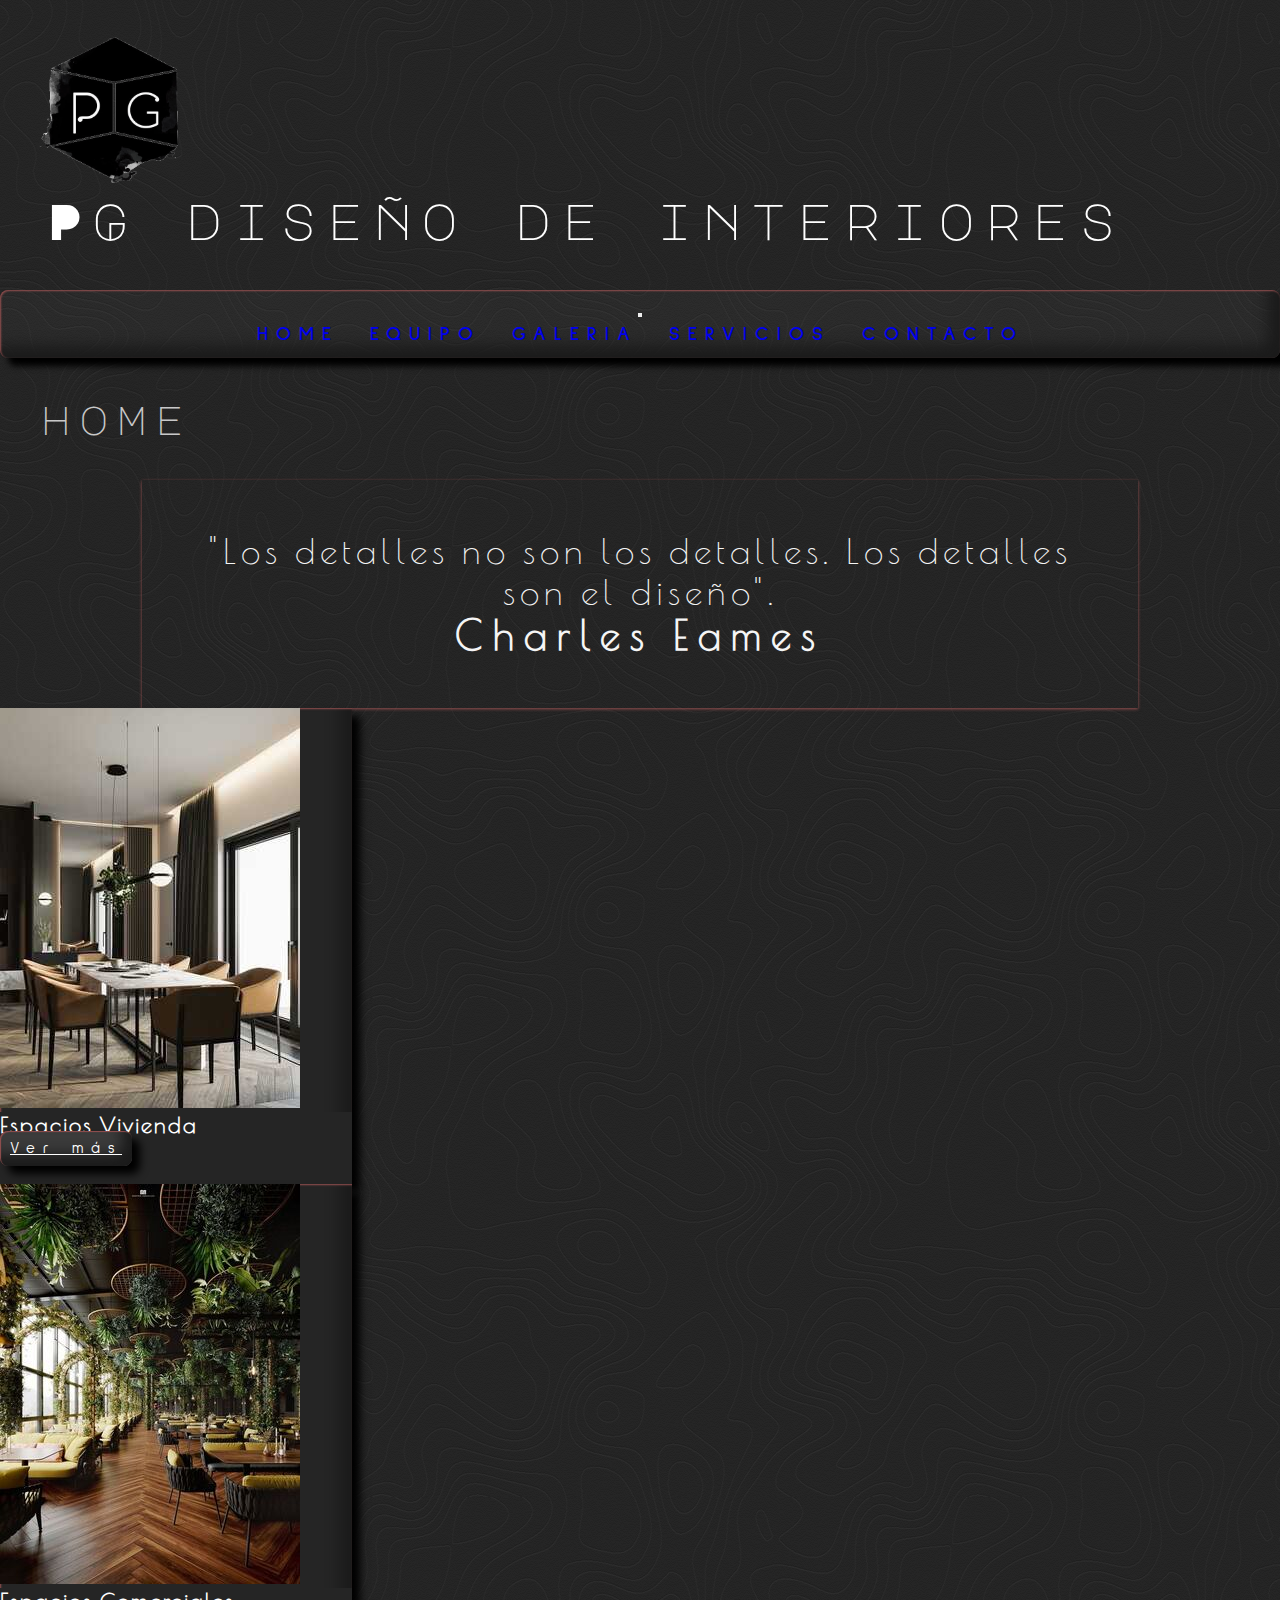
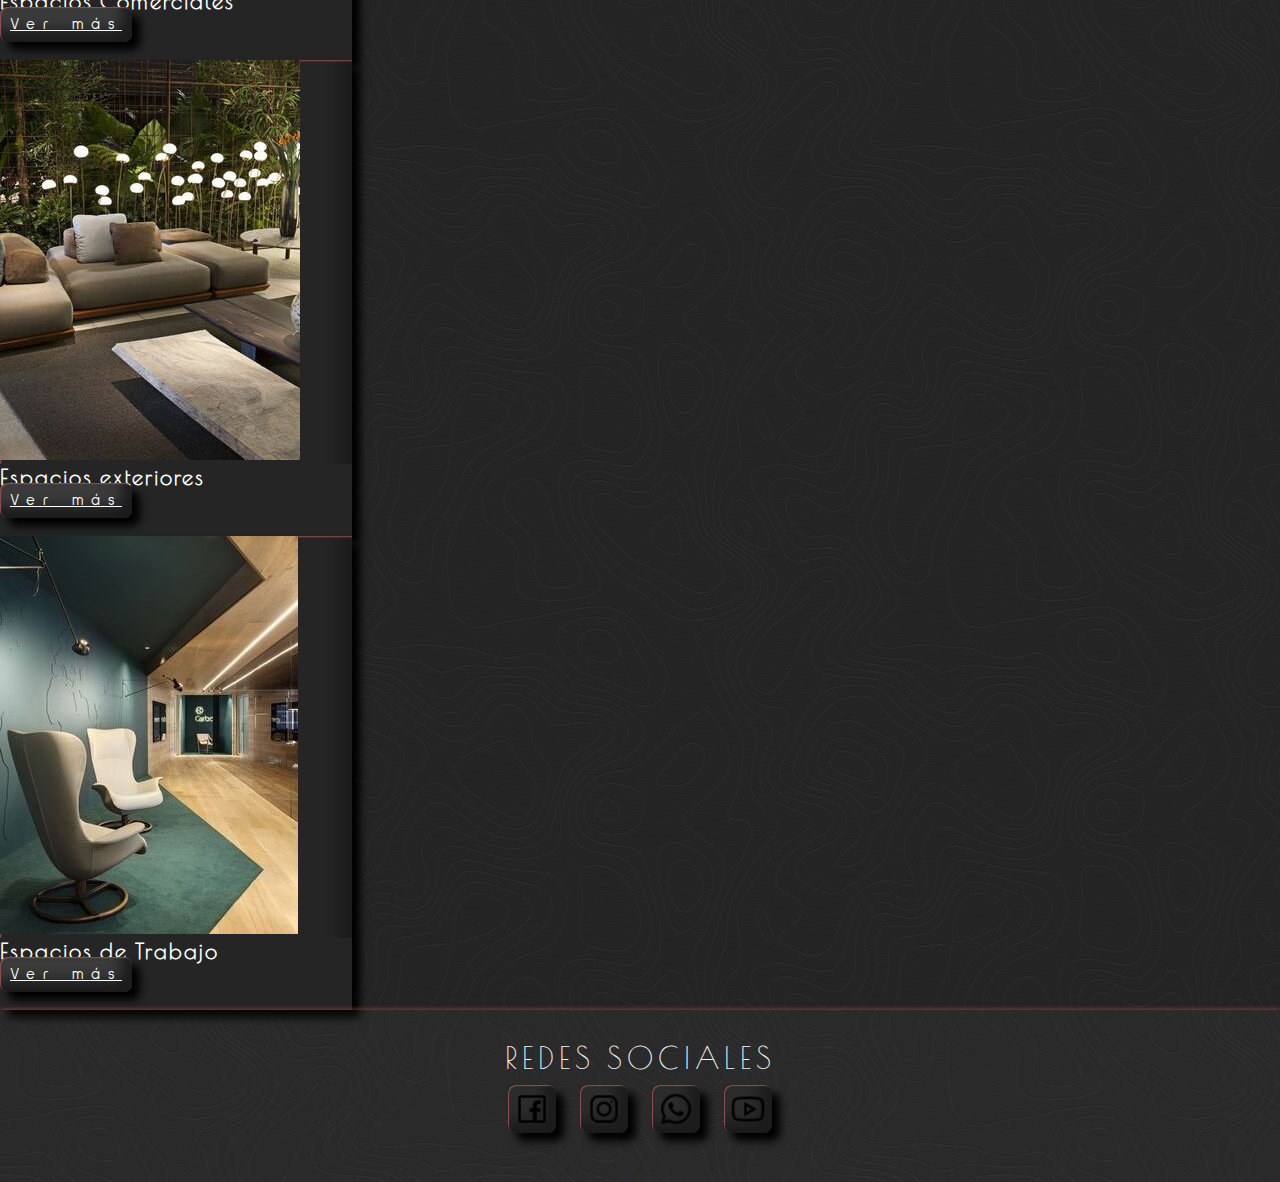
<file: index.html>
<!DOCTYPE html>
<html lang="es">
<head>

    <meta charset="UTF-8">
    <meta http-equiv="X-UA-Compatible" content="IE=edge">
    <meta name="viewport" content="width=device-width, initial-scale=1.0">
    
    <!--meta description-->
    <meta name="description" content="Somos profesionales del Diseño de Interiores. Te ayudamos a transformar espacios adecuándolo a tus necesidades.Visitanos en las redes para ver nuestros trabajos, contactáte con nuestro equipo para informarte sobre todos los servicios que ofrecemos.">
    <!--meta keyword-->
    <meta name="keyword" content="disenio de interiores, interiorismo, arquitectura de interiores, arquitectura interior en arg, reformas, disenio de oficinas, disenio de casas, disenio de espacios comerciales, disenio de terrazas, disenio de espacios exteriores, decoracion, ultimas tendecias en disenio y decoracion">
    <!--Open graph-->
    <meta property="og:title" content="PG Diseño de Interiores"/>
    <meta property="og:description" content="Somos profesionales del Diseño de Interiores. Te ayudamos a transformar espacios adecuándolo a tus necesidades. Visitanos para conocer nuetros trabajos y más"/>
    <!--favicon-->
    <link rel="shortcut icon" href="./assets/img/alogoico2.ico" type="image/x-icon">



    <link rel="preconnect" href="https://fonts.googleapis.com">
    <link rel="preconnect" href="https://fonts.gstatic.com" crossorigin>
    <link href="https://fonts.googleapis.com/css2?family=Poiret+One&display=swap" rel="stylesheet">

    <link rel="preconnect" href="https://fonts.googleapis.com">
    <link rel="preconnect" href="https://fonts.gstatic.com" crossorigin>
    <link href="https://fonts.googleapis.com/css2?family=Major+Mono+Display&display=swap" rel="stylesheet">

    <link rel="preconnect" href="https://fonts.googleapis.com">
    <link rel="preconnect" href="https://fonts.gstatic.com" crossorigin>
    <link href="https://fonts.googleapis.com/css2?family=Sulphur+Point:wght@300&display=swap" rel="stylesheet">
    
    <link href="https://cdn.jsdelivr.net/npm/bootstrap@5.1.3/dist/css/bootstrap.min.css" rel="stylesheet" integrity="sha384-1BmE4kWBq78iYhFldvKuhfTAU6auU8tT94WrHftjDbrCEXSU1oBoqyl2QvZ6jIW3" crossorigin="anonymous">

    <link rel="stylesheet" href="style.css">
    <!--titulo para cada seccion-->
    <title>Home | PG Diseño de Interiores</title>
    
</head>

<body class="home">
  <header class="header">
    <div class="logo">   
      <img src="./assets/img/alogo.png" alt="logo corporativo pg">        
      <h1><span>PG diseño de interiores</span></h1>
      <span class="logo"></span>
    </div>
  
    <nav class="navbar navbar-expand-lg navbar-light">
      <div class="container-fluid">
        <button class="navbar-toggler" type="button" data-bs-toggle="collapse" data-bs-target="#navbarNavAltMarkup" aria-controls="navbarNavAltMarkup" aria-expanded="false" aria-label="Toggle navigation">
          <span class="navbar-toggler-icon"></span>
        </button>
        <div class="collapse navbar-collapse" id="navbarNavAltMarkup">
          <div class="navbar-nav w-100 justify-content-end">
            <a class="nav-link active" aria-current="page" href="#">HOME</a>
            <a class="nav-link" href="./views/equipo.html">EQUIPO</a>
            <a class="nav-link" href="./views/galeria.html">GALERIA</a>
            <a class="nav-link" href="./views/servicios.html">SERVICIOS</a>
            <a class="nav-link" href="./views/contacto.html">CONTACTO</a> 
          </div>
        </div>
      </div>
    </nav>
  </header>

  <h2>home</h2>

  <div class="text-container text-center">
    <div class="card-deck"> 
    <div class="col">
        <p><span>"Los detalles no son los detalles. Los detalles son el diseño".</span></p>
        <h3><span>Charles Eames</span> </h3>
      </div>
    </div>
  </div>
</div>
  
  <div class="card-container my-3 py-5 text-center">
    <div class="row row-cols-1 row-cols-sm-4 g-2"> 
      <div class="col">
        <div class="card mx-auto p-4" style="width: 22rem;">
          <img src="./assets/img/card1.jpeg" class="img-fluid" alt="espacio representado por una sala comedor">
          <div class="card-body">
            <h5 class="card-footer-title text-center pt-1">Espacios Vivienda</h5>
            <a href="./views/galeria.html" class="btn btn-primary">Ver más</a>
          </div>
        </div>
      </div>
       <div class="col">
        <div class="card mx-auto p-4" style="width: 22rem;">
          <img src="./assets/img/card2.jpg" class="img-fluid" alt="espacio representado por un restaurante">
          <div class="card-body">
            <h5 class="card-footer-title text-center pt-1">Espacios Comerciales</h5>
            <a href="./views/galeria.html" class="btn btn-primary">Ver más</a>
          </div>
        </div>
      </div>
      <div class="col">
        <div class="card mx-auto p-4" style="width: 22rem;">
          <img src="./assets/img/card3.jpg" class="img-fluid" alt="espacio representado por una terraza">
          <div class="card-body">
            <h5 class="card-footer-title text-center pt-1">Espacios exteriores</h5>
            <a href="./views/galeria.html" class="btn btn-primary">Ver más</a>
          </div>
        </div>
      </div>
      <div class="col">
        <div class="card mx-auto p-4" style="width: 22rem;">
          <img src="./assets/img/card4.jpg" class="img-fluid" alt="espacio representado por una oficina">
          <div class="card-body">
            <h5 class="card-footer-title text-center pt-1">Espacios de Trabajo</h5>
            <a href="./views/galeria.html" class="btn btn-primary">Ver más</a>
          </div>
        </div>
      </div>
    </div>
  </div>


    <footer>
      <h4>REDES SOCIALES</h4>     
        <div class="icons">
          <a href="https://www.facebook.com/" target="blank"> 
            <img src="assets/img/footface.png" alt="icono facebook"> 
          </a> 
          <a href="https://www.instagram.com/" target="blank">  
            <img src="assets/img/footinsta.png" alt="icono instagram">
          </a>
          <a href="https://www.whatsapp.com/" target="blank"> 
            <img src="assets/img/footwapp.png" alt="icono whatsapp">
          </a>
          <a href="https://www.youtube.com/" target="blank"> 
            <img src="assets/img/footyt.png" alt="icono youtube">
          </a>
      </div>
    </footer>
  
  <script src="https://cdn.jsdelivr.net/npm/bootstrap@5.1.3/dist/js/bootstrap.bundle.min.js" integrity="sha384-ka7Sk0Gln4gmtz2MlQnikT1wXgYsOg+OMhuP+IlRH9sENBO0LRn5q+8nbTov4+1p" crossorigin="anonymous"></script>
</body>
</html>
</file>
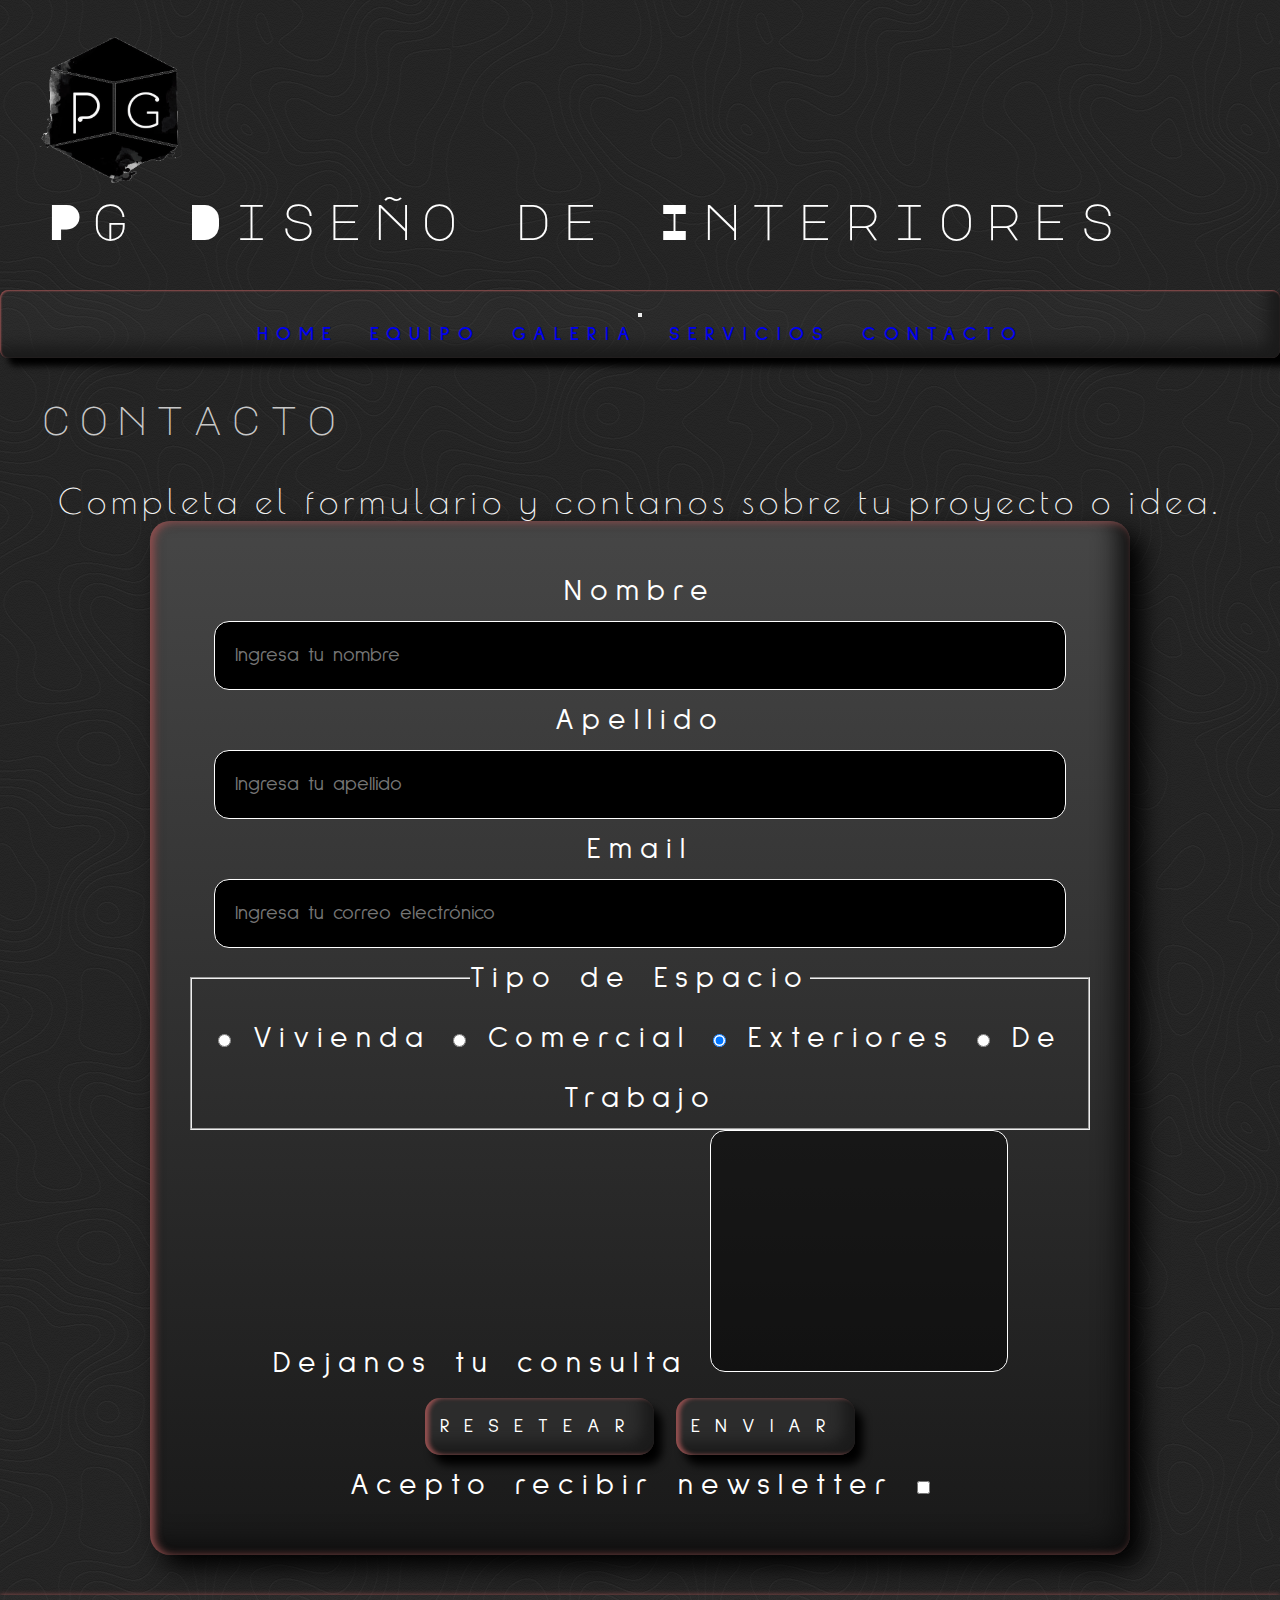
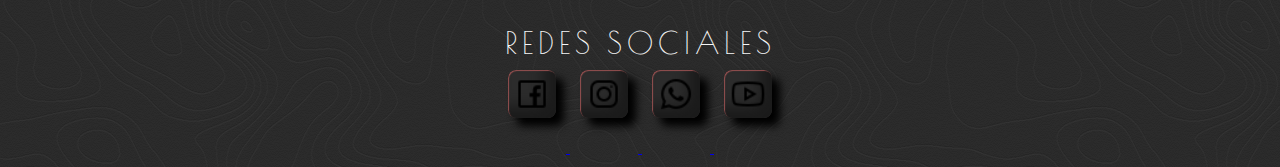
<file: views/contacto.html>
<!DOCTYPE html>
<html lang="es">
<head>
    <meta charset="UTF-8">
    <meta http-equiv="X-UA-Compatible" content="IE=edge">
    <meta name="viewport" content="width=device-width, initial-scale=1.0">
     <!--meta description-->
     <meta name="description" content="Somos profesionales del Diseño de Interiores. Te ayudamos a transformar espacios adecuándolo a tus necesidades.Visitanos en las redes para ver nuestros trabajos, contactáte con nuestro equipo para informarte sobre todos los servicios que ofrecemos.">
     <!--meta keyword-->
     <meta name="keyword" content="disenio de interiores, interiorismo, arquitectura de interiores, arquitectura interior en arg, reformas, disenio de oficinas, disenio de casas, disenio de espacios comerciales, disenio de terrazas, disenio de espacios exteriores, decoracion, ultimas tendecias en disenio y decoracion">
     <!--Open graph-->
     <meta property="og:title" content="PG Diseño de Interiores"/>
     <meta property="og:description" content="Somos profesionales del Diseño de Interiores. Te ayudamos a transformar espacios adecuándolo a tus necesidades. Visitanos para conocer nuetros trabajos y más"/>
     <!--favicon-->
     <link rel="shortcut icon" href="../assets/img/alogoico2.ico" type="image/x-icon">
    
    <link rel="preconnect" href="https://fonts.googleapis.com">
    <link rel="preconnect" href="https://fonts.gstatic.com" crossorigin>
    <link href="https://fonts.googleapis.com/css2?family=Poiret+One&display=swap" rel="stylesheet">

    <link rel="preconnect" href="https://fonts.googleapis.com">
    <link rel="preconnect" href="https://fonts.gstatic.com" crossorigin>
    <link href="https://fonts.googleapis.com/css2?family=Major+Mono+Display&display=swap" rel="stylesheet">

    <link rel="preconnect" href="https://fonts.googleapis.com">
    <link rel="preconnect" href="https://fonts.gstatic.com" crossorigin>
    <link href="https://fonts.googleapis.com/css2?family=Sulphur+Point:wght@300&display=swap" rel="stylesheet">
    
    <link href="https://cdn.jsdelivr.net/npm/bootstrap@5.1.3/dist/css/bootstrap.min.css" rel="stylesheet" integrity="sha384-1BmE4kWBq78iYhFldvKuhfTAU6auU8tT94WrHftjDbrCEXSU1oBoqyl2QvZ6jIW3" crossorigin="anonymous">

    <link rel="stylesheet" href="../style.css">

    <title>Contacto | PG Diseño de Interiores</title>
</head>

<body class="home">
  <header class="header">
    <div class="logo">   
      <img src="../assets/img/alogo.png" alt="logo pg">        
      <h1><span>PG Diseño de Interiores</span></h1>
      <span class="logo"></span>
    </div>
  
    <nav class="navbar navbar-expand-lg navbar-light">
      <div class="container-fluid">
        <button class="navbar-toggler" type="button" data-bs-toggle="collapse" data-bs-target="#navbarNavAltMarkup" aria-controls="navbarNavAltMarkup" aria-expanded="false" aria-label="Toggle navigation">
          <span class="navbar-toggler-icon"></span>
        </button>
        <div class="collapse navbar-collapse" id="navbarNavAltMarkup">
          <div class="navbar-nav w-100 justify-content-end">
            <a class="nav-link" href="../index.html">HOME</a>
            <a class="nav-link" href="../views/equipo.html">EQUIPO</a>
            <a class="nav-link" href="../views/galeria.html">GALERIA</a>
            <a class="nav-link" href="../views/servicios.html">SERVICIOS</a>
            <a class="nav-link active" aria-current="page" href="#">CONTACTO</a>
          </div>
        </div>
      </div>
    </nav>
  </header>

    <main> 
        <h2>contacto</h2>

        <p>Completa el formulario y contanos sobre tu proyecto o idea.</p>

        <form class="form">
            <div class="form-row">
                <label for="nombre">Nombre</label>
                <input type="text" id="nombre" placeholder="Ingresa tu nombre" 
                name="nombre" required>
            </div>

            <div class="form-row">
                <label for="apellido">Apellido</label>
                <input type="text" id="apellido" placeholder="Ingresa tu apellido" 
                name="apellido" required>
            </div>

            <div class="form-row">
                <label for="email">Email</label>
                <input type="email" id="email" placeholder="Ingresa tu correo electrónico" 
                name="email" required>
            </div>

            <fieldset class="legacy-form-row">
                <legend>Tipo de Espacio</legend>
                <input type="radio" name="tipologia" id="tipo1">
                <label for="tipo1" class="radio-label">Vivienda</label>

                <input type="radio" name="tipologia" id="tipo2" checked>
                <label for="tipo2" class="radio-label">Comercial</label>

                <input type="radio" name="tipologia" id="tipo2" checked>
                <label for="tipo3" class="radio-label">Exteriores</label>

                <input type="radio" name="tipologia" id="tipo3">
                <label for="tipo4" class="radio-label">De Trabajo</label>

            </fieldset>

            <div class="form-row">
                <label for="abstract">Dejanos tu consulta</label>
                <textarea name="textarea" id="abstract"></textarea>
            </div>

            <div class="form-row">
                <button type="reset">RESETEAR</button>
                <button type="send">ENVIAR</button>
            </div>

            <div>
                 Acepto recibir newsletter
                  <input type="checkbox" name="aceptar" value="1">
              </div>
        </form>
    </main>

    <footer>
        <h4>REDES SOCIALES</h4>     
          <div class="icons">
            <a href="https://www.facebook.com/" target="blank"> 
              <img src="../assets/img/footface.png" alt="facebook"> 
            </a> 
            <a href="https://www.instagram.com/" target="blank">  
              <img src="../assets/img/footinsta.png" alt="instagram">
            </a>
            <a href="https://www.whatsapp.com/" target="blank"> 
              <img src="../assets/img/footwapp.png" alt="whatsapp">
            </a>
            <a href="https://www.youtube.com/" target="blank"> 
              <img src="../assets/img/footyt.png" alt="youtube">
            </a>
        </div>
      </footer>

</body>
</html>
</file>
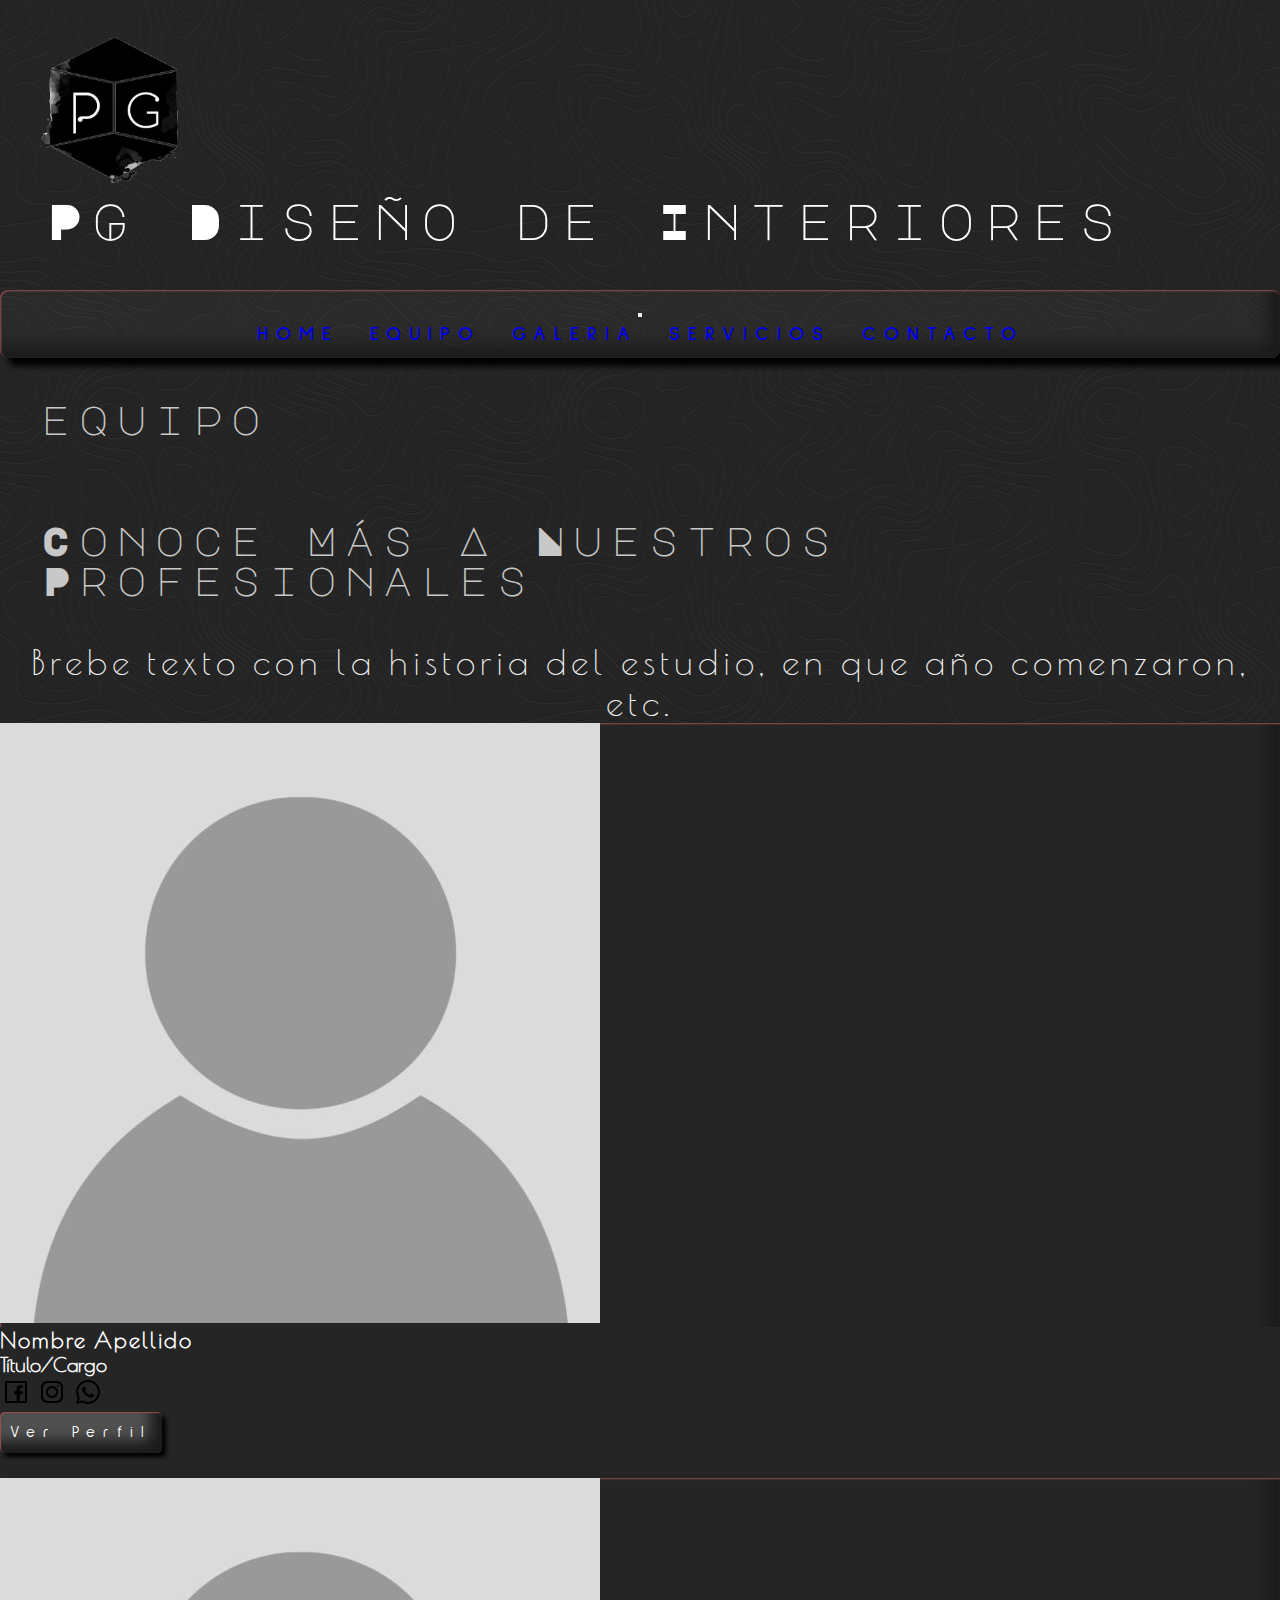
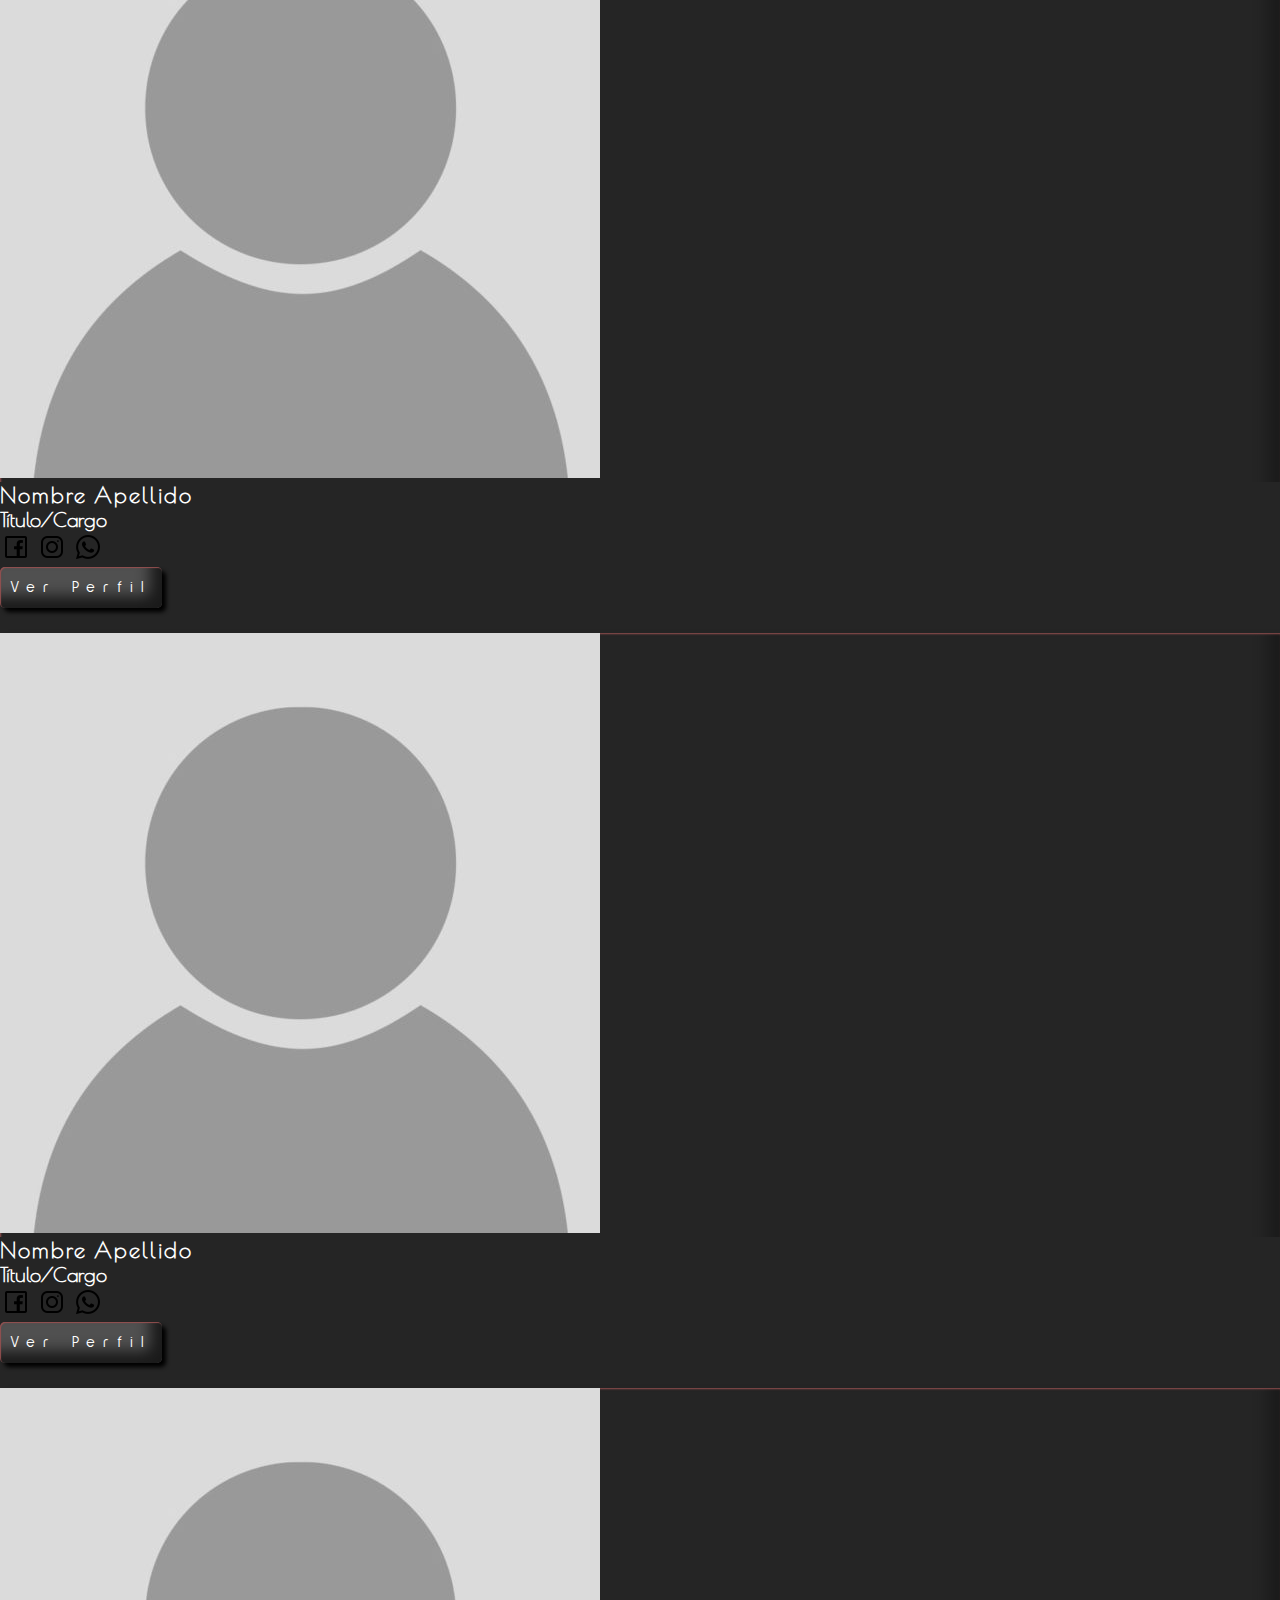
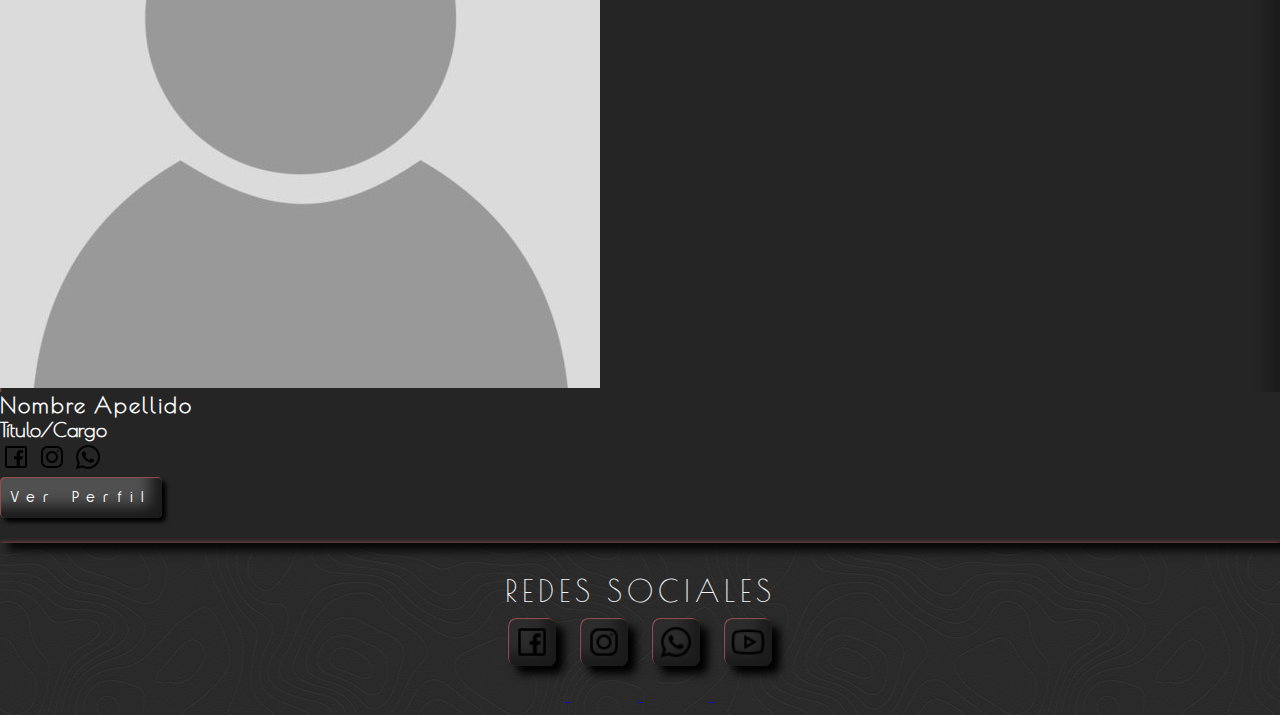
<file: views/equipo.html>
<!DOCTYPE html>
<html lang="es">
<head>
    <meta charset="UTF-8">
    <meta http-equiv="X-UA-Compatible" content="IE=edge">
    <meta name="viewport" content="width=device-width, initial-scale=1.0">

     <!--meta description-->
     <meta name="description" content="Somos profesionales del Diseño de Interiores. Te ayudamos a transformar espacios adecuándolo a tus necesidades.Visitanos en las redes para ver nuestros trabajos, contactáte con nuestro equipo para informarte sobre todos los servicios que ofrecemos.">
     <!--meta keyword-->
     <meta name="keyword" content="disenio de interiores, interiorismo, arquitectura de interiores, arquitectura interior en arg, reformas, disenio de oficinas, disenio de casas, disenio de espacios comerciales, disenio de terrazas, disenio de espacios exteriores, decoracion, ultimas tendecias en disenio y decoracion">
     <!--Open graph-->
     <meta property="og:title" content="PG Diseño de Interiores"/>
     <meta property="og:description" content="Somos profesionales del Diseño de Interiores. Te ayudamos a transformar espacios adecuándolo a tus necesidades. Visitanos para conocer nuetros trabajos y más"/>
     <!--favicon-->
     <link rel="shortcut icon" href="../assets/img/alogoico2.ico" type="image/x-icon">
    
    <link rel="preconnect" href="https://fonts.googleapis.com">
    <link rel="preconnect" href="https://fonts.gstatic.com" crossorigin>
    <link href="https://fonts.googleapis.com/css2?family=Poiret+One&display=swap" rel="stylesheet">

    <link rel="preconnect" href="https://fonts.googleapis.com">
    <link rel="preconnect" href="https://fonts.gstatic.com" crossorigin>
    <link href="https://fonts.googleapis.com/css2?family=Major+Mono+Display&display=swap" rel="stylesheet">

    <link rel="preconnect" href="https://fonts.googleapis.com">
    <link rel="preconnect" href="https://fonts.gstatic.com" crossorigin>
    <link href="https://fonts.googleapis.com/css2?family=Sulphur+Point:wght@300&display=swap" rel="stylesheet">
    
    <link href="https://cdn.jsdelivr.net/npm/bootstrap@5.1.3/dist/css/bootstrap.min.css" rel="stylesheet" integrity="sha384-1BmE4kWBq78iYhFldvKuhfTAU6auU8tT94WrHftjDbrCEXSU1oBoqyl2QvZ6jIW3" crossorigin="anonymous">

    <link rel="stylesheet" href="../style.css">

    <title>Equipo | PG Diseño de Interiores</title>
</head>

<body class="home">
  <header class="header">
    <div class="logo">   
      <img src="../assets/img/alogo.png" alt="logo pg">        
      <h1><span>PG Diseño de Interiores</span></h1>
      <span class="logo"></span>
    </div>
  
    <nav class="navbar navbar-expand-lg navbar-light">
      <div class="container-fluid">
        <button class="navbar-toggler" type="button" data-bs-toggle="collapse" data-bs-target="#navbarNavAltMarkup" aria-controls="navbarNavAltMarkup" aria-expanded="false" aria-label="Toggle navigation">
          <span class="navbar-toggler-icon"></span>
        </button>
        <div class="collapse navbar-collapse" id="navbarNavAltMarkup">
          <div class="navbar-nav w-100 justify-content-end">
            <a class="nav-link" href="../index.html">HOME</a>
            <a class="nav-link active" aria-current="page" href="#">EQUIPO</a>
            <a class="nav-link" href="../views/galeria.html">GALERIA</a>
            <a class="nav-link" href="../views/servicios.html">SERVICIOS</a>
            <a class="nav-link" href="../views/contacto.html">CONTACTO</a> 
          </div>
        </div>
      </div>
    </nav>
  </header>

  <h2>equipo</h2>

  <div class="equipo">
    <h2 class="text-center">Conoce Más A Nuestros Profesionales</h2>
    <p>Brebe texto con la historia del estudio, en que año comenzaron, etc.</p>
  </div>

  <section class="container my-3 py-5 text-center "> 
  <div class="container my-3 py-5 text-center"> 
    <div class="row row-cols-1 row-cols-md-4 g-5">
        <div class="col">
          <div class="card p-4">
            <img src="../assets/img/aperfil.jpg" class="card-img-center rounded-circle w-100 mb-3" alt="...">
            <div class="card-body">
              <div class="nombre">
                <h5 class="card-title">Nombre Apellido</h5>
              </div>
              <div class="info">
                <h6 class="text-lighter">Título/Cargo</h6>
              </div>
              <div class="redes my-2">
                <a href="https://www.facebook.com/" class="text-dark"><img src="../assets/img/footface.png" aria-hidden="true"></a>
                <a href="https://www.instagram.com/" class="text-dark"><img src="../assets/img/footinsta.png" aria-hidden="true"></a>
                <a href="https://www.whatsapp.com/" class="text-dark"><img src="../assets/img/footwapp.png" aria-hidden="true"></a>
              </div>
              <button type="button" class="btn btn-secondary bnt-lg btn-block">Ver Perfil</button>
            </div>
          </div>
        </div>
      
        <div class="col">
          <div class="card p-4">
            <img src="../assets/img/aperfil.jpg" class="card-img-center rounded-circle w-100 mb-3" alt="...">
            <div class="card-body">
              <div class="nombre">
                <h5 class="text-lighter">Nombre Apellido</h5>
              </div>
              <div class="info">
                <h6 class="text-lighter">Título/Cargo</h6>
              </div>
              <div class="redes my-2">
                <a href="https://www.facebook.com/" class="text-dark"><img src="../assets/img/footface.png" aria-hidden="true"></a>
                <a href="https://www.instagram.com/" class="text-dark"><img src="../assets/img/footinsta.png" aria-hidden="true"></a>
                <a href="https://www.whatsapp.com/" class="text-dark"><img src="../assets/img/footwapp.png" aria-hidden="true"></a>
              </div>
              <button type="button" class="btn btn-secondary bnt-lg btn-block">Ver Perfil</button>
            </div>
          </div>
        </div>

        <div class="col">
          <div class="card p-4">
            <img src="../assets/img/aperfil.jpg" class="card-img-center rounded-circle w-100 mb-3" alt="...">
            <div class="card-body">
              <div class="nombre">
                <h5 class="text-lighter">Nombre Apellido</h5>
              </div>
              <div class="info">
                <h6 class="text-lighter">Título/Cargo</h6>
              </div>
              <div class="redes my-2">
                <a href="https://www.facebook.com/" class="text-dark"><img src="../assets/img/footface.png" aria-hidden="true"></a>
                <a href="https://www.instagram.com/" class="text-dark"><img src="../assets/img/footinsta.png" aria-hidden="true"></a>
                <a href="https://www.whatsapp.com/" class="text-dark"><img src="../assets/img/footwapp.png" aria-hidden="true"></a>
              </div>
              <button type="button" class="btn btn-secondary bnt-lg btn-block">Ver Perfil</button>
            </div>
          </div>
        </div>

        <div class="col">
          <div class="card p-4">
            <img src="../assets/img/aperfil.jpg" class="card-img-center rounded-circle w-100 mb-3" alt="...">
            <div class="card-body">
              <div class="nombre">
                <h5 class="text-lighter">Nombre Apellido</h5>
              </div>
              <div class="info">
                <h6 class="text-lighter">Título/Cargo</h6>
              </div>
              <div class="redes my-2">
                <a href="https://www.facebook.com/" class="text-dark"><img src="../assets/img/footface.png" aria-hidden="true"></a>
                <a href="https://www.instagram.com/" class="text-dark"><img src="../assets/img/footinsta.png" aria-hidden="true"></a>
                <a href="https://www.whatsapp.com/" class="text-dark"><img src="../assets/img/footwapp.png" aria-hidden="true"></a>
              </div>
              <button type="button" class="btn btn-secondary bnt-lg btn-block">Ver Perfil</button>
            </div>
          </div>
        </div>
    </div>
  </div>
</section>
      
    
  <footer>
    <h4>REDES SOCIALES</h4>     
      <div class="icons">
        <a href="https://www.facebook.com/" target="blank"> 
          <img src="../assets/img/footface.png" alt="facebook"> 
        </a> 
        <a href="https://www.instagram.com/" target="blank">  
          <img src="../assets/img/footinsta.png" alt="instagram">
        </a>
        <a href="https://www.whatsapp.com/" target="blank"> 
          <img src="../assets/img/footwapp.png" alt="whatsapp">
        </a>
        <a href="https://www.youtube.com/" target="blank"> 
          <img src="../assets/img/footyt.png" alt="youtube">
        </a>
    </div>
  </footer>
   
   <script src="https://cdn.jsdelivr.net/npm/bootstrap@5.1.3/dist/js/bootstrap.bundle.min.js" integrity="sha384-ka7Sk0Gln4gmtz2MlQnikT1wXgYsOg+OMhuP+IlRH9sENBO0LRn5q+8nbTov4+1p" crossorigin="anonymous"></script>
</body>
</html>
</file>
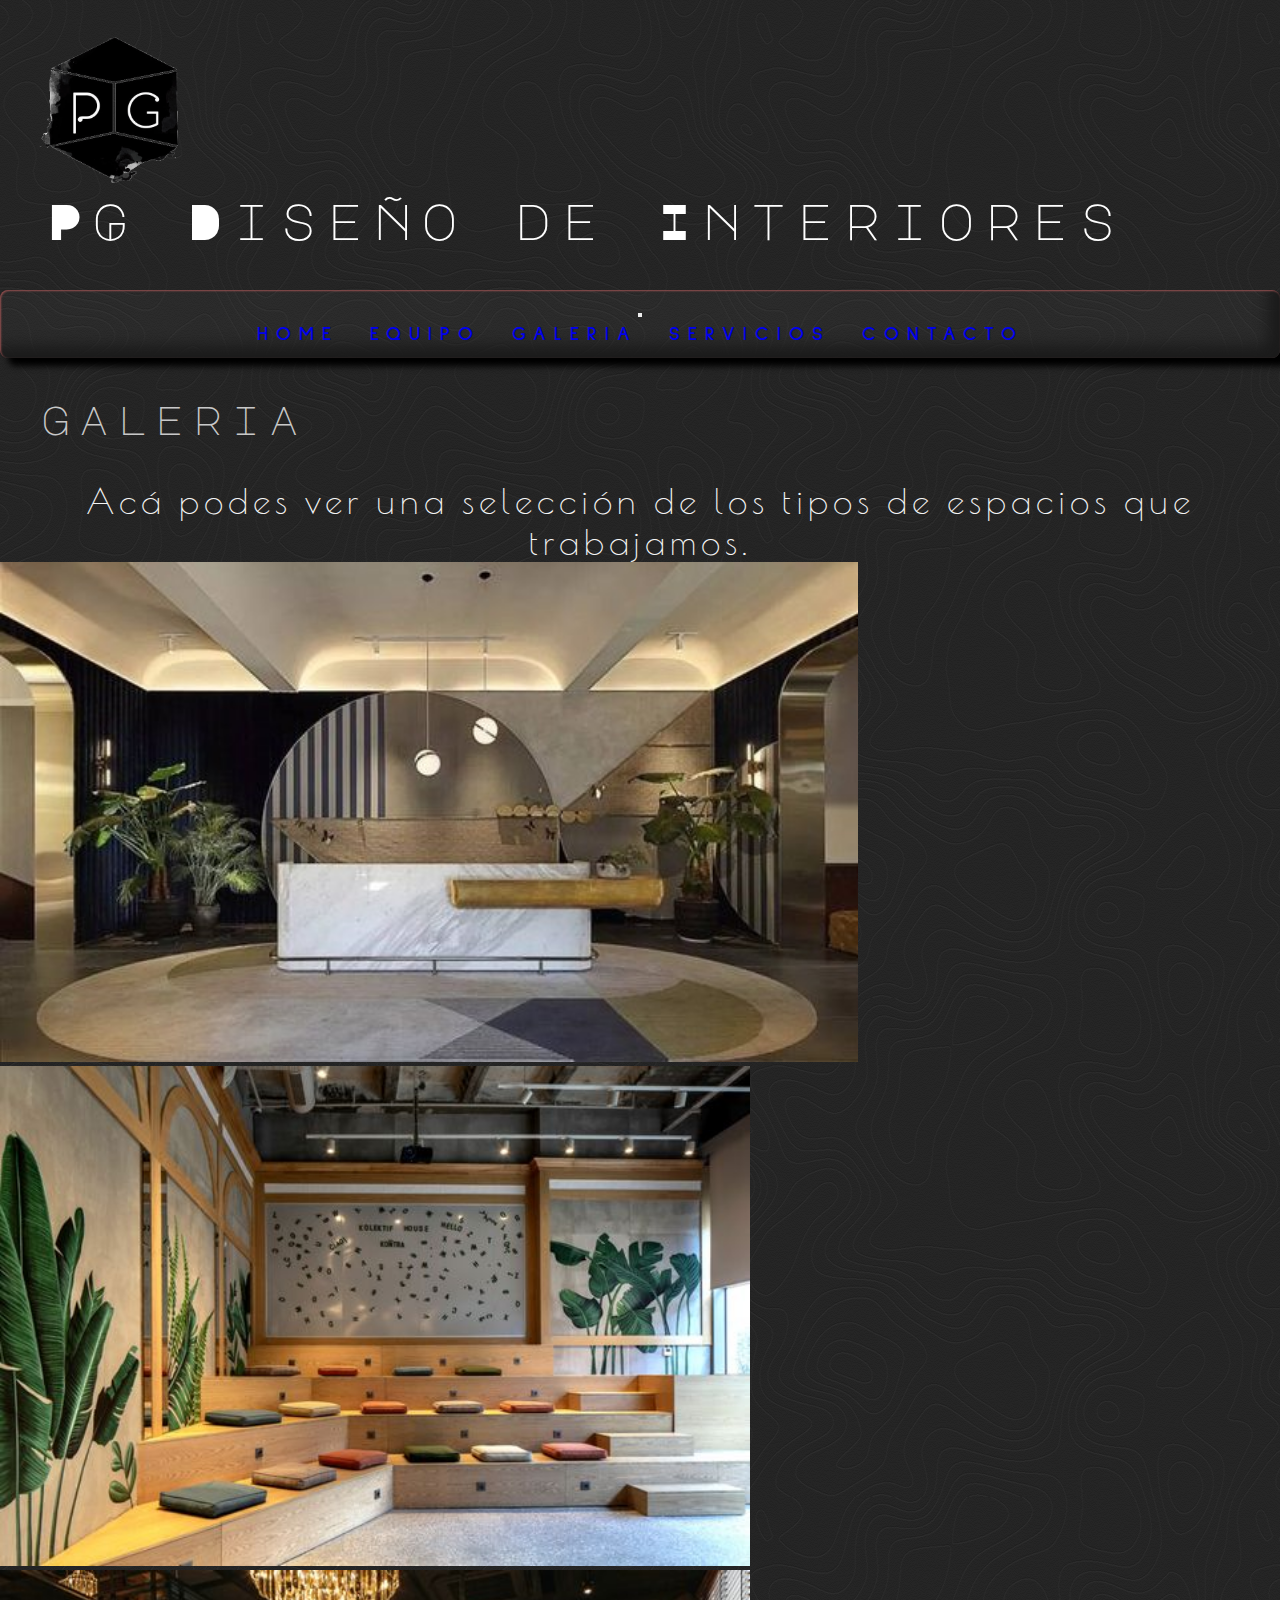
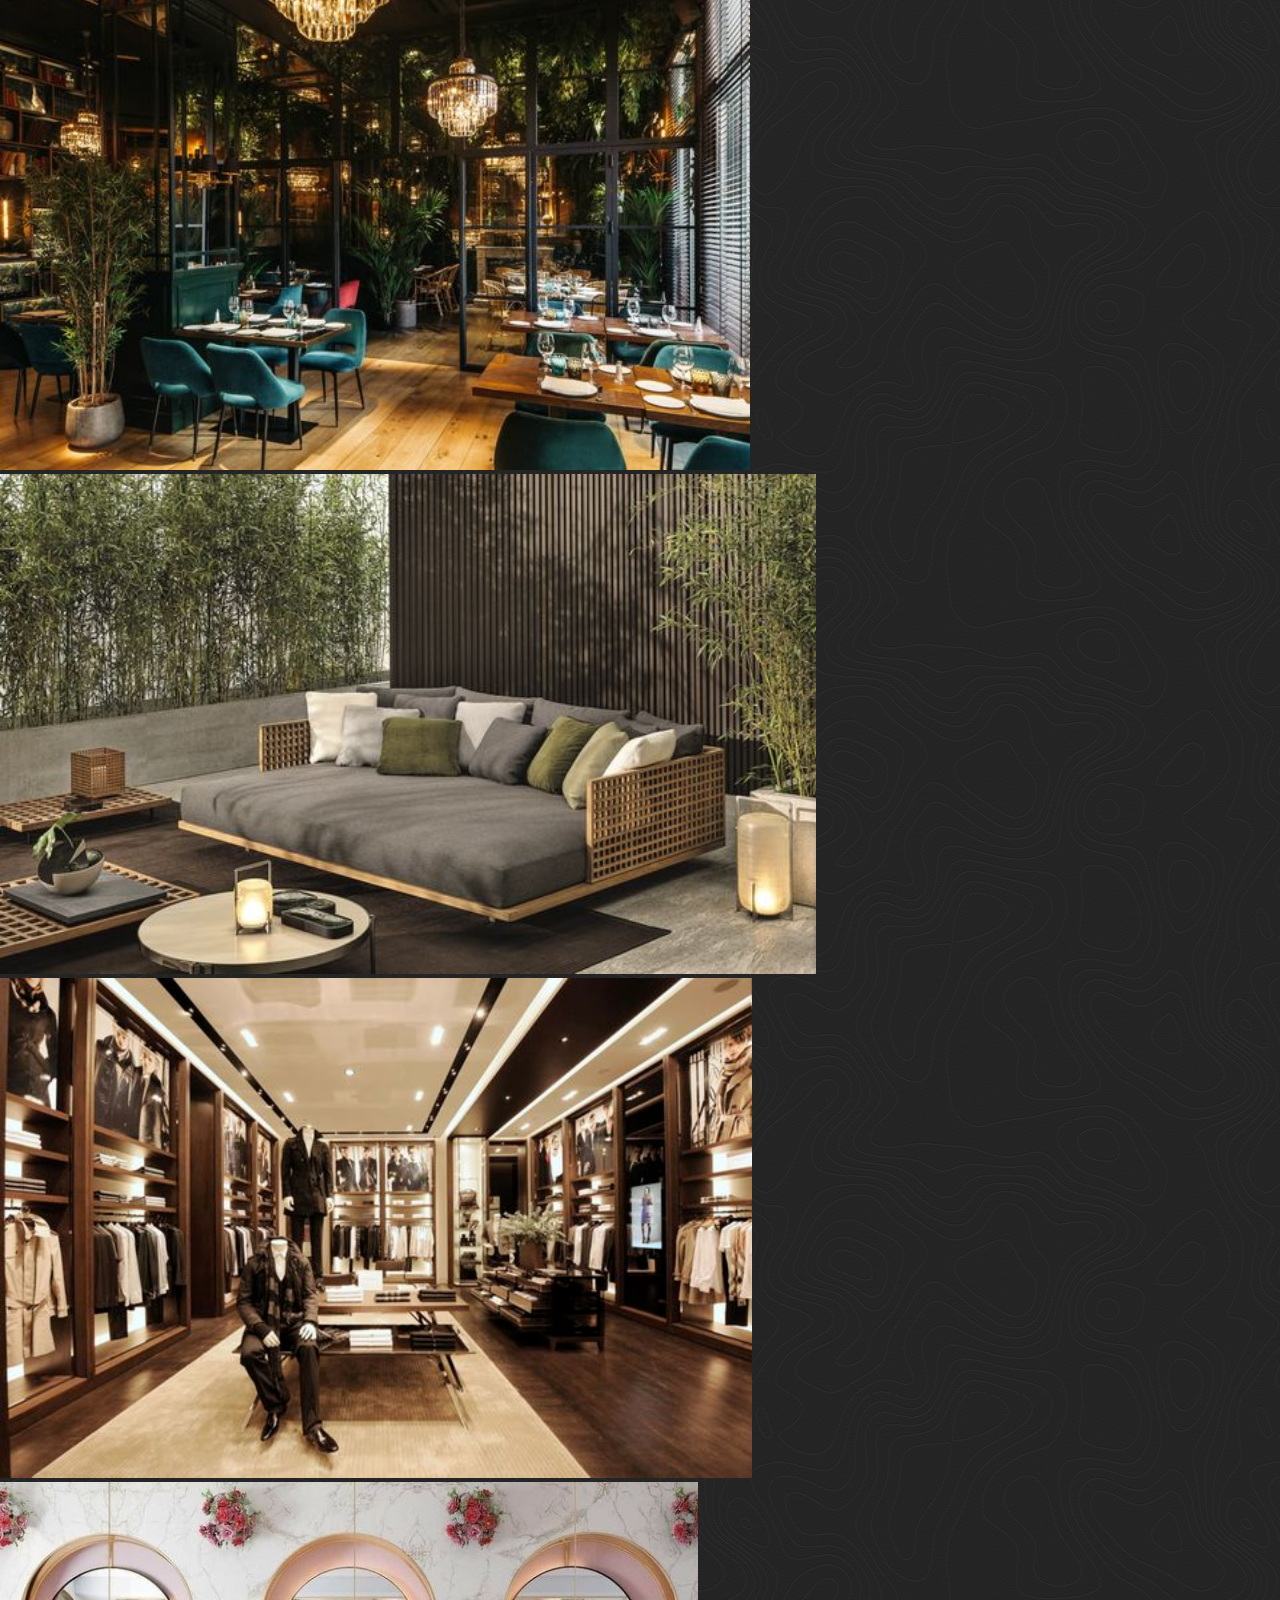
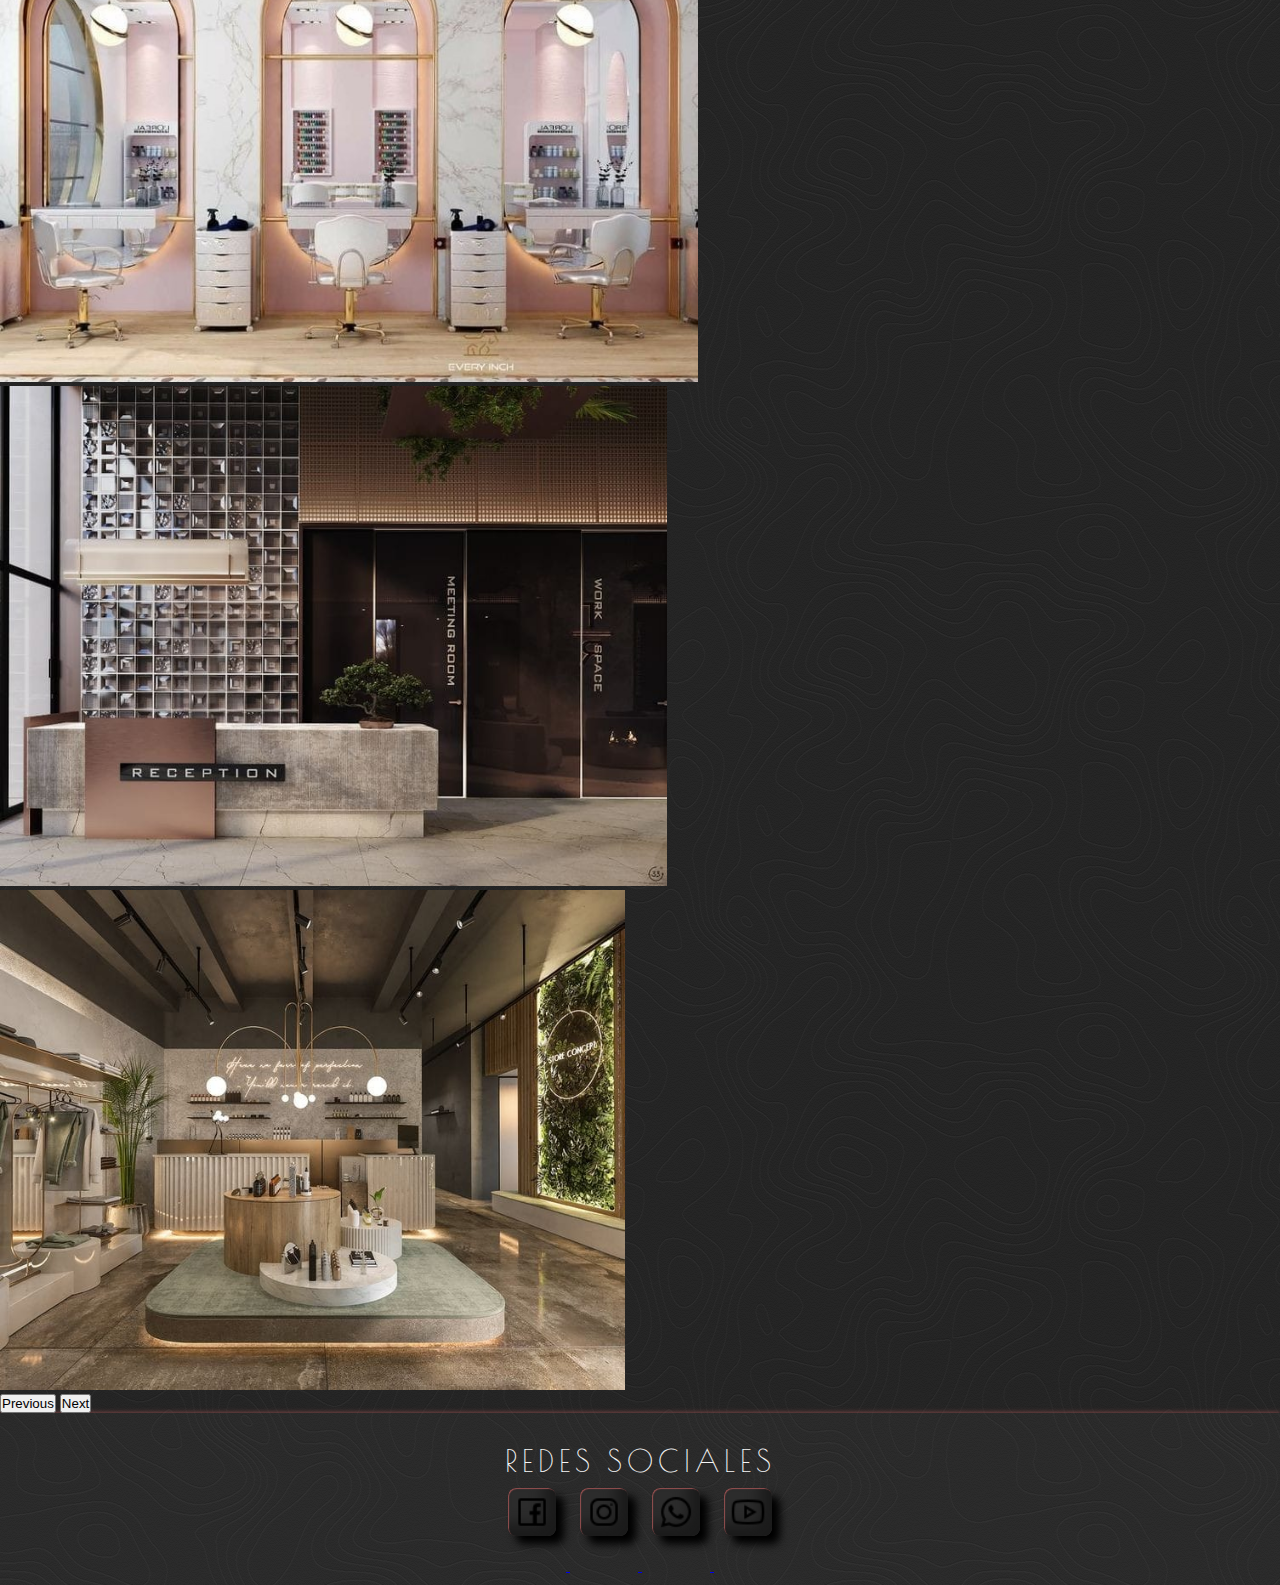
<file: views/galeria.html>
<!DOCTYPE html>
<html lang="es">
<head>
    <meta charset="UTF-8">
    <meta http-equiv="X-UA-Compatible" content="IE=edge">
    <meta name="viewport" content="width=device-width, initial-scale=1.0">
     <!--meta description-->
     <meta name="description" content="Somos profesionales del Diseño de Interiores. Te ayudamos a transformar espacios adecuándolo a tus necesidades.Visitanos en las redes para ver nuestros trabajos, contactáte con nuestro equipo para informarte sobre todos los servicios que ofrecemos.">
     <!--meta keyword-->
     <meta name="keyword" content="disenio de interiores, interiorismo, arquitectura de interiores, arquitectura interior en arg, reformas, disenio de oficinas, disenio de casas, disenio de espacios comerciales, disenio de terrazas, disenio de espacios exteriores, decoracion, ultimas tendecias en disenio y decoracion">
     <!--Open graph-->
     <meta property="og:title" content="PG Diseño de Interiores"/>
     <meta property="og:description" content="Somos profesionales del Diseño de Interiores. Te ayudamos a transformar espacios adecuándolo a tus necesidades. Visitanos para conocer nuetros trabajos y más"/>
     <!--favicon-->
     <link rel="shortcut icon" href="../assets/img/alogoico2.ico" type="image/x-icon">
   
    <link rel="preconnect" href="https://fonts.googleapis.com">
    <link rel="preconnect" href="https://fonts.gstatic.com" crossorigin>
    <link href="https://fonts.googleapis.com/css2?family=Poiret+One&display=swap" rel="stylesheet">

    <link rel="preconnect" href="https://fonts.googleapis.com">
    <link rel="preconnect" href="https://fonts.gstatic.com" crossorigin>
    <link href="https://fonts.googleapis.com/css2?family=Major+Mono+Display&display=swap" rel="stylesheet">

    <link rel="preconnect" href="https://fonts.googleapis.com">
    <link rel="preconnect" href="https://fonts.gstatic.com" crossorigin>
    <link href="https://fonts.googleapis.com/css2?family=Sulphur+Point:wght@300&display=swap" rel="stylesheet">
    
    <link href="https://cdn.jsdelivr.net/npm/bootstrap@5.1.3/dist/css/bootstrap.min.css" rel="stylesheet" integrity="sha384-1BmE4kWBq78iYhFldvKuhfTAU6auU8tT94WrHftjDbrCEXSU1oBoqyl2QvZ6jIW3" crossorigin="anonymous">

    <link rel="stylesheet" href="../style.css">

    <title>Galeria | PG Diseño de Interiores</title>
</head>

<body class="home">
  <header class="header">
    <div class="logo">   
      <img src="../assets/img/alogo.png" alt="logo pg">        
      <h1><span>PG Diseño de Interiores</span></h1>
      <span class="logo"></span>
    </div>
  
    <nav class="navbar navbar-expand-lg navbar-light">
      <div class="container-fluid">
        <button class="navbar-toggler" type="button" data-bs-toggle="collapse" data-bs-target="#navbarNavAltMarkup" aria-controls="navbarNavAltMarkup" aria-expanded="false" aria-label="Toggle navigation">
          <span class="navbar-toggler-icon"></span>
        </button>
        <div class="collapse navbar-collapse" id="navbarNavAltMarkup">
          <div class="navbar-nav w-100 justify-content-end">
            <a class="nav-link" href="../index.html">HOME</a>
            <a class="nav-link" href="../views/equipo.html">EQUIPO</a>
            <a class="nav-link active" aria-current="page" href="#">GALERIA</a>
            <a class="nav-link" href="../views/servicios.html">SERVICIOS</a>
            <a class="nav-link" href="../views/contacto.html">CONTACTO</a> 
          </div>
        </div>
      </div>
    </nav>
  </header>

  <h2>galeria</h2>

  <p>Acá podes ver una selección de los tipos de espacios que trabajamos.</p>
    
          <div class="carrusel container py-5">
            <div class="row justify-content-center">
                <div class="col-sm-7">
                    <div id="carouselExampleControls" class="carousel slide" data-bs-ride="carousel">
                        <div class="carousel-inner">
                          <div class="carousel-item active">
                            <img src="../assets/img/recepcion.jpg" class="d-block w-100" alt="..." 
                            width="" height="500px">
                          </div>
                          <div class="carousel-item">
                            <img src="../assets/img/oficinas.jpg" class="d-block w-100" alt="..." 
                            idth="" height="500px">
                          </div>
                          <div class="carousel-item">
                            <img src="../assets/img/resto.jpg" class="d-block w-100" alt="..."
                            idth="" height="500px">
                          </div>
                          <div class="carousel-item">
                            <img src="../assets/img/outdoor.jpg" class="d-block w-100" alt="..."
                            idth="" height="500px">
                          </div>
                          <div class="carousel-item">
                            <img src="../assets/img/tienda.jpg" class="d-block w-100" alt="..."
                            idth="" height="500px">
                          </div>
                          <div class="carousel-item">
                            <img src="../assets/img/comercial.jpeg" class="d-block w-100" alt="..."
                            idth="" height="500px">
                          </div>
                          <div class="carousel-item">
                            <img src="../assets/img/recepcion2.jpeg" class="d-block w-100" alt="..."
                            idth="" height="500px">
                          </div><div class="carousel-item">
                            <img src="../assets/img/comercial2.jpeg" class="d-block w-100" alt="..."
                            idth="" height="500px">
                          </div>
                        </div>
                        <button class="carousel-control-prev" type="button" data-bs-target="#carouselExampleControls" data-bs-slide="prev">
                          <span class="carousel-control-prev-icon" aria-hidden="true"></span>
                          <span class="visually-hidden">Previous</span>
                        </button>
                        <button class="carousel-control-next" type="button" data-bs-target="#carouselExampleControls" data-bs-slide="next">
                          <span class="carousel-control-next-icon" aria-hidden="true"></span>
                          <span class="visually-hidden">Next</span>
                        </button>
                      </div>

                </div>
            </div>
        </div>

        <footer>
          <h4>REDES SOCIALES</h4>     
            <div class="icons">
              <a href="https://www.facebook.com/" target="blank"> 
                <img src="../assets/img/footface.png" alt="facebook"> 
              </a> 
              <a href="https://www.instagram.com/" target="blank">  
                <img src="../assets/img/footinsta.png" alt="instagram">
              </a>
              <a href="https://www.whatsapp.com/" target="blank"> 
                <img src="../assets/img/footwapp.png" alt="whatsapp">
              </a>
              <a href="https://www.youtube.com/" target="blank"> 
                <img src="../assets/img/footyt.png" alt="youtube">
              </a>
          </div>
        </footer>
   
   <script src="https://cdn.jsdelivr.net/npm/bootstrap@5.1.3/dist/js/bootstrap.bundle.min.js" integrity="sha384-ka7Sk0Gln4gmtz2MlQnikT1wXgYsOg+OMhuP+IlRH9sENBO0LRn5q+8nbTov4+1p" crossorigin="anonymous"></script>
</body>
</html>
</file>
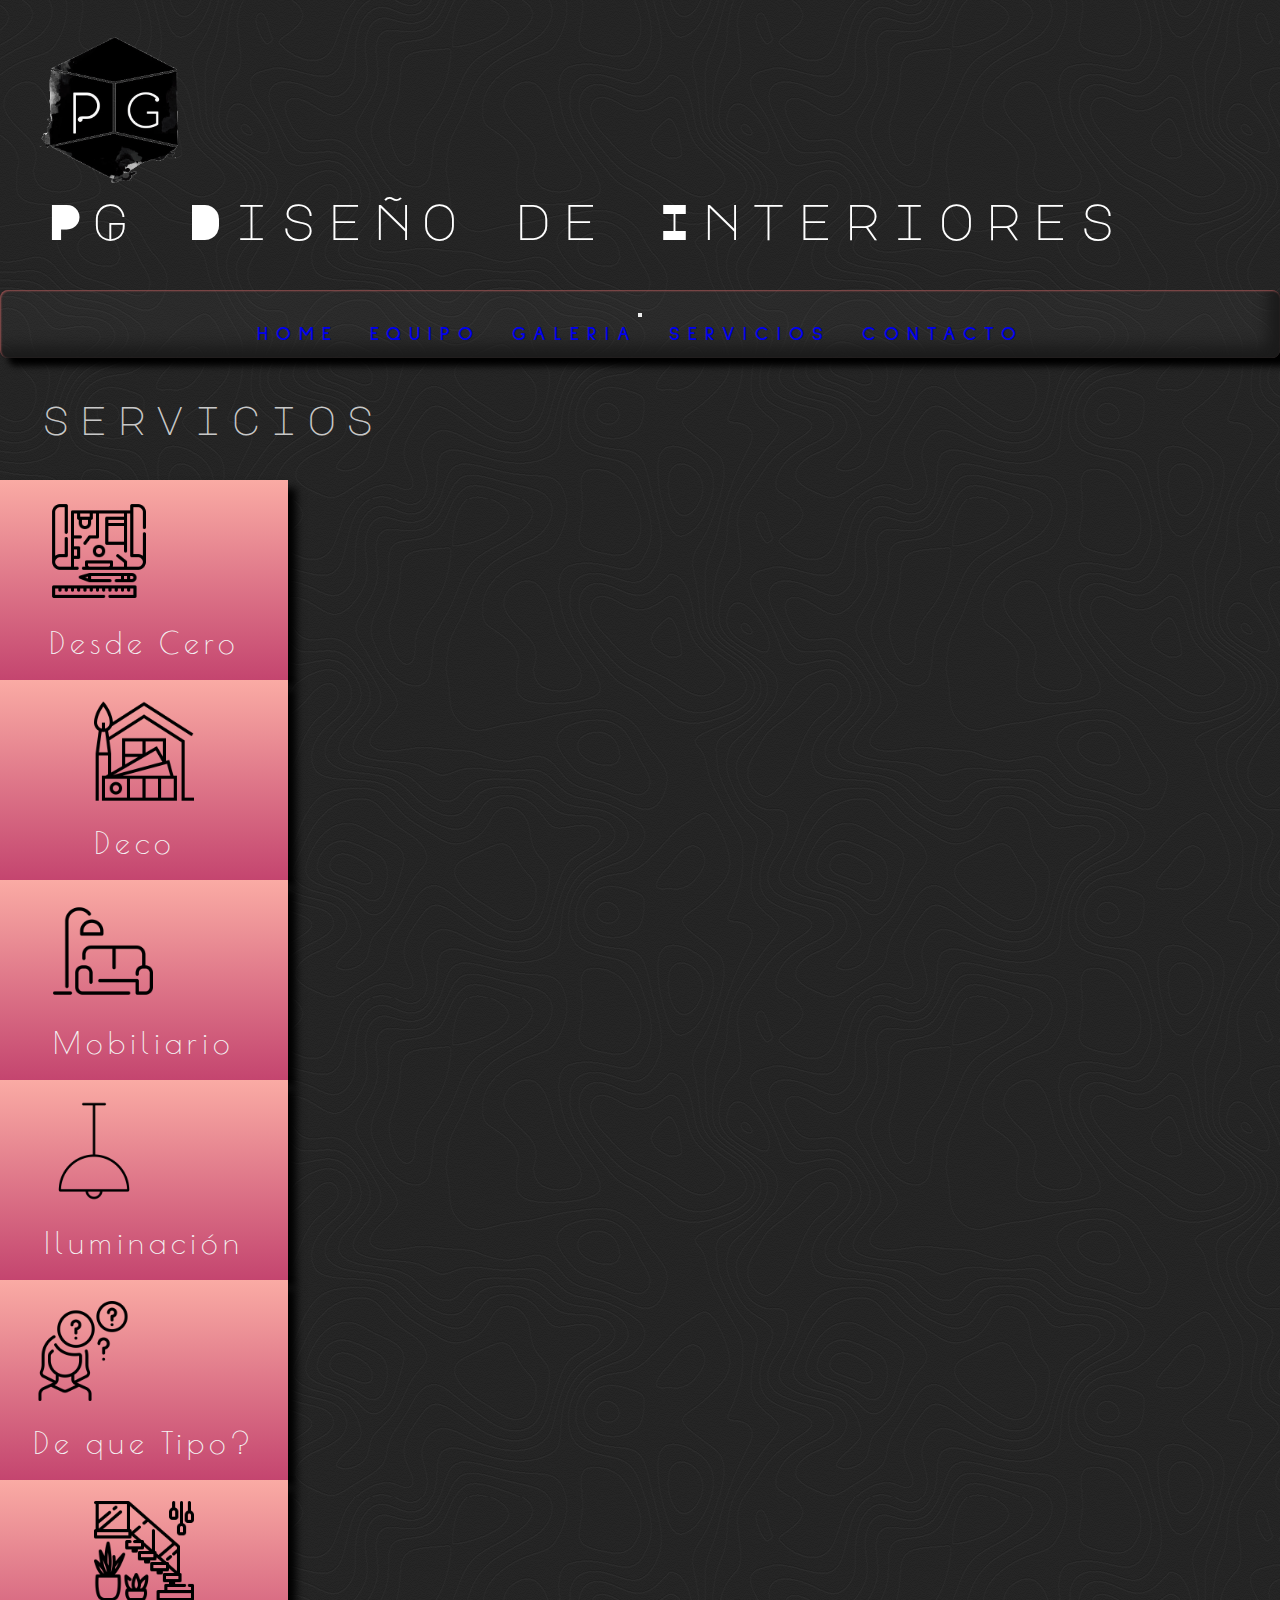
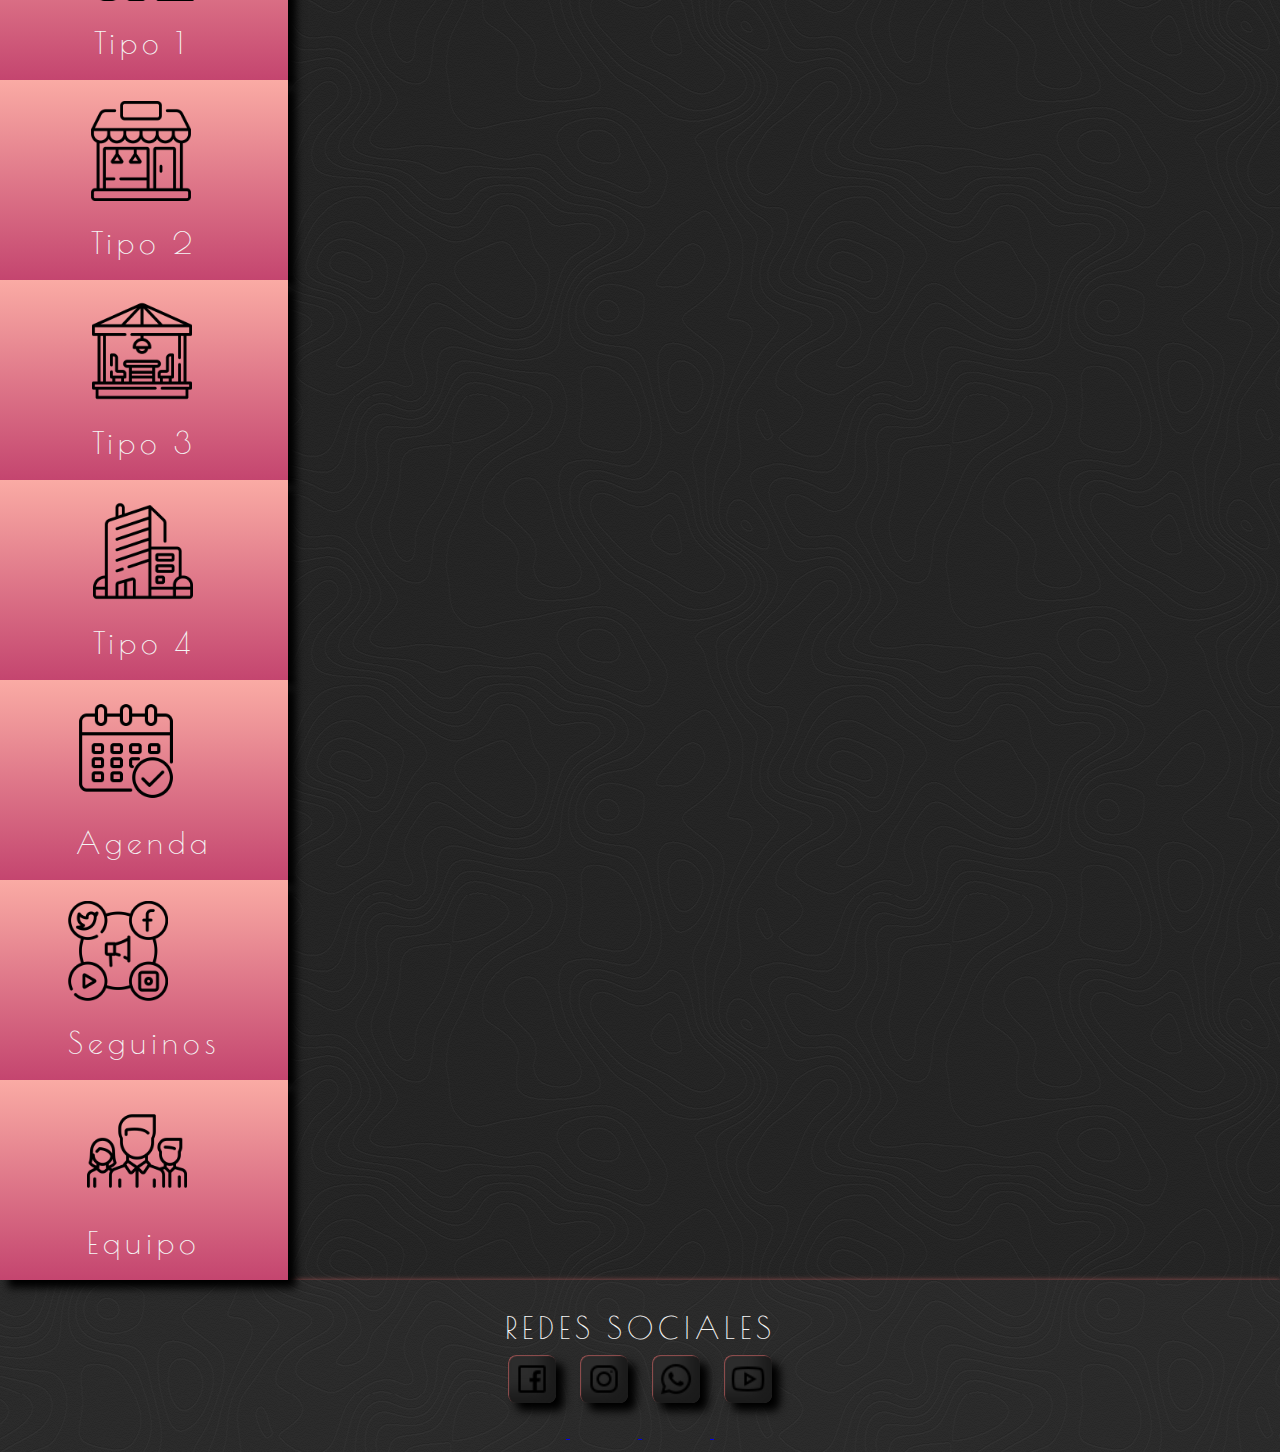
<file: views/servicios.html>
<!DOCTYPE html>
<html lang="es">
<head>
    <meta charset="UTF-8">
    <meta http-equiv="X-UA-Compatible" content="IE=edge">
    <meta name="viewport" content="width=device-width, initial-scale=1.0">

     <!--meta description-->
     <meta name="description" content="Somos profesionales del Diseño de Interiores. Te ayudamos a transformar espacios adecuándolo a tus necesidades.Visitanos en las redes para ver nuestros trabajos, contactáte con nuestro equipo para informarte sobre todos los servicios que ofrecemos.">
     <!--meta keyword-->
     <meta name="keyword" content="disenio de interiores, interiorismo, arquitectura de interiores, arquitectura interior en arg, reformas, disenio de oficinas, disenio de casas, disenio de espacios comerciales, disenio de terrazas, disenio de espacios exteriores, decoracion, ultimas tendecias en disenio y decoracion">
     <!--Open graph-->
     <meta property="og:title" content="PG Diseño de Interiores"/>
     <meta property="og:description" content="Somos profesionales del Diseño de Interiores. Te ayudamos a transformar espacios adecuándolo a tus necesidades. Visitanos para conocer nuetros trabajos y más"/>
     <!--favicon-->
     <link rel="shortcut icon" href="../assets/img/alogoico2.ico" type="image/x-icon">
    
    <link rel="preconnect" href="https://fonts.googleapis.com">
    <link rel="preconnect" href="https://fonts.gstatic.com" crossorigin>
    <link href="https://fonts.googleapis.com/css2?family=Poiret+One&display=swap" rel="stylesheet">

    <link rel="preconnect" href="https://fonts.googleapis.com">
    <link rel="preconnect" href="https://fonts.gstatic.com" crossorigin>
    <link href="https://fonts.googleapis.com/css2?family=Major+Mono+Display&display=swap" rel="stylesheet">

    <link rel="preconnect" href="https://fonts.googleapis.com">
    <link rel="preconnect" href="https://fonts.gstatic.com" crossorigin>
    <link href="https://fonts.googleapis.com/css2?family=Sulphur+Point:wght@300&display=swap" rel="stylesheet">
    
    <link href="https://cdn.jsdelivr.net/npm/bootstrap@5.1.3/dist/css/bootstrap.min.css" rel="stylesheet" integrity="sha384-1BmE4kWBq78iYhFldvKuhfTAU6auU8tT94WrHftjDbrCEXSU1oBoqyl2QvZ6jIW3" crossorigin="anonymous">

    <link rel="stylesheet" href="../style.css">

    <title>Servicios | PG Diseño de Interiores</title>
</head>

<body class="home">
  <header class="header">
    <div class="logo">   
      <img src="../assets/img/alogo.png" alt="logo pg">        
      <h1><span>PG Diseño de Interiores</span></h1>
      <span class="logo"></span>
    </div>
  
    <nav class="navbar navbar-expand-lg navbar-light">
      <div class="container-fluid">
        <button class="navbar-toggler" type="button" data-bs-toggle="collapse" data-bs-target="#navbarNavAltMarkup" aria-controls="navbarNavAltMarkup" aria-expanded="false" aria-label="Toggle navigation">
          <span class="navbar-toggler-icon"></span>
        </button>
        <div class="collapse navbar-collapse" id="navbarNavAltMarkup">
          <div class="navbar-nav w-100 justify-content-end">
            <a class="nav-link" href="../index.html">HOME</a>
            <a class="nav-link" href="../views/equipo.html">EQUIPO</a>
            <a class="nav-link" href="../views/galeria.html">GALERIA</a>
            <a class="nav-link active" aria-current="page" href="#">SERVICIOS</a>
            <a class="nav-link" href="../views/contacto.html">CONTACTO</a> 
          </div>
        </div>
      </div>
    </nav>
  </header>

  <h2>servicios</h2>

  <p></p>

  <divc class="container2 mt-3 py-8 text-center">   
    <div class="row row-cols-1 row-cols-sm-4 g-5"> 
      <div class="col">
        <div class="card mx-auto p-4" style="width: 18rem;">
          <div class="face face1"> 
            <div class="content"> 
              <img src="../assets/img/serv-planning.png" class="card-img-top" alt="dibujo planta arquitectónica">
                <h4 class="card-title">Desde Cero</h4>
                </div>
              </div>
              <div class="face face2"> 
                <div class="content">  
                <h5 class="card-text">Diseñamos el espacio completo que necesitas.</h5>
                <div>
                  <a href="./contacto.html" class="btn-center btn-grad">Contanos</a>        
                </div>
              </div>
            </div>
        </div>
      </div>

      <div class="col">
        <div class="card mx-auto p-4" style="width: 18rem;">
          <div class="face face1"> 
            <div class="content"> 
              <img src="../assets/img/serv-deco.png" class="card-img-top" alt="dibujo decoración">
                <h4 class="card-title">Deco</h4>
                </div>
              </div>
              <div class="face face2"> 
                <div class="content">  
                <h5 class="card-text">Ambientamos el espacio que necesitas. Sin reformas! </h5>
                <div>
                  <a href="./contacto.html" class="btn-center btn-grad">Contanos</a>        
                </div>
              </div>
            </div>
        </div>
      </div>

      <div class="col">
        <div class="card mx-auto p-4" style="width: 18rem;">
          <div class="face face1"> 
            <div class="content"> 
              <img src="../assets/img/serv-furniture.png" class="card-img-top" alt="dibujo de sillón">
                <h4 class="card-title">Mobiliario</h4>
                </div>
              </div>
              <div class="face face2"> 
                <div class="content">  
                <h5 class="card-text">Te asesoramos al momento de cambiar tus muebles. </h5>
                <div>
                  <a href="./contacto.html" class="btn-center btn-grad">Contanos</a>        
                </div>
              </div>
            </div>
        </div>
      </div>
          
      <div class="col">
        <div class="card mx-auto p-4" style="width: 18rem;">
          <div class="face face1"> 
            <div class="content"> 
              <img src="../assets/img/serv-lights.png" class="card-img-top" alt="dibujo lámpara">
                <h4 class="card-title">Iluminación</h4>
                </div>
              </div>
              <div class="face face2"> 
                <div class="content">  
                <h5 class="card-text">Hacemos proyectos de Iluminación en obra y asesoramos en luminarias. </h5>
                <div>
                  <a href="./contacto.html" class="btn-center btn-grad">Contanos</a>        
                </div>
                

              </div>
            </div>
        </div>
      </div>

      <div class="col">
        <div class="card mx-auto p-4" style="width: 18rem;">
          <div class="face face1"> 
            <div class="content"> 
              <img src="../assets/img/serv-question.png" class="card-img-top" alt="dibujo de persona con signo de interrogación">
                <h4 class="card-title">De que Tipo?</h4>
                </div>
              </div>
              <div class="face face2"> 
                <div class="content">  
                <h5 class="card-text">Especificanos en el formulario la tipología de tu espacio. </h5>
                <div>
                  <a href="./contacto.html" class="btn-center btn-grad">Contanos</a>        
                </div>
              </div>
            </div>
        </div>
      </div>

      <div class="col">
        <div class="card mx-auto p-4" style="width: 18rem;">
          <div class="face face1"> 
            <div class="content"> 
              <img src="../assets/img/serv-home.png" class="card-img-top" alt="dibujo interior casa">
                <h4 class="card-title">Tipo 1</h4>
                </div>
              </div>
              <div class="face face2"> 
                <div class="content">  
                <h5 class="card-text">Podes ver ejemplos...</h5>
                <div>
                  <a href="../index.html" class="btn-center btn-grad">ver</a>        
                </div>
              </div>
            </div>
        </div>
      </div>

      <div class="col">
        <div class="card mx-auto p-4" style="width: 18rem;">
          <div class="face face1"> 
            <div class="content"> 
              <img src="../assets/img/serv-commerce.png" class="card-img-top" alt="dibujo comercio">
                <h4 class="card-title">Tipo 2</h4>
                </div>
              </div>
              <div class="face face2"> 
                <div class="content">  
                <h5 class="card-text">Podes ver ejemplos...</h5>
                <div>
                  <a href="../index.html" class="btn-center btn-grad">ver</a>        
                </div>
              </div>
            </div>
        </div>
      </div>

      <div class="col">
        <div class="card mx-auto p-4" style="width: 18rem;">
          <div class="face face1"> 
            <div class="content"> 
              <img src="../assets/img/serv-outdoor.png" class="card-img-top" alt="dibujo exterior">
                <h4 class="card-title">Tipo 3</h4>
                </div>
              </div>
              <div class="face face2"> 
                <div class="content">  
                <h5 class="card-text">Podes ver ejemplos...</h5>
                <div>
                  <a href="../index.html" class="btn-center btn-grad">Ver</a>        
                </div>
              </div>
            </div>
        </div>
      </div>

      <div class="col">
        <div class="card mx-auto p-4" style="width: 18rem;">
          <div class="face face1"> 
            <div class="content"> 
              <img src="../assets/img/serv-coworking.png" class="card-img-top" alt="dibujo oficina">
                <h4 class="card-title">Tipo 4</h4>
                </div>
              </div>
              <div class="face face2"> 
                <div class="content">  
                <h5 class="card-text"> Podes ver ejemplos...</h5>
                <div>
                  <a href="../index.html" class="btn-center btn-grad">Ver</a>        
                </div>
              </div>
            </div>
        </div>
      </div>

      <div class="col">
        <div class="card mx-auto p-4" style="width: 18rem;">
          <div class="face face1"> 
            <div class="content"> 
              <img src="../assets/img/serv-calendar.png" class="card-img-top" alt="dibujo agenda">
                <h4 class="card-title">Agenda</h4>
                </div>
              </div>
              <div class="face face2"> 
                <div class="content">  
                <h5 class="card-text">Podes agendar una reunión en nuestro estudio. </h5>
                <div>
                  <a href="./contacto.html" class="btn-center btn-grad">agendar</a>        
                </div>
              </div>
            </div>
        </div>
      </div>

      <div class="col">
        <div class="card mx-auto p-4" style="width: 18rem;">
          <div class="face face1"> 
            <div class="content"> 
              <img src="../assets/img/serv-socialmedia.png" class="card-img-top" alt="dibujo redes sociales">
                <h4 class="card-title">Seguinos</h4>
                </div>
              </div>
              <div class="face face2"> 
                <div class="content">  
                <h5 class="card-text">Seguinos en las redes y suscribite al newsletter para estar informado. </h5>
                <div>
                  <a href="./contacto.html" class="btn-center btn-grad">Más</a>        
                </div>
              </div>
            </div>
        </div>
      </div>

      <div class="col">
        <div class="card mx-auto p-4" style="width: 18rem;">
          <div class="face face1"> 
            <div class="content"> 
              <img src="../assets/img/serv-team.png" class="card-img-top" alt="dibujo equipo">
                <h4 class="card-title">Equipo</h4>
                </div>
              </div>
              <div class="face face2"> 
                <div class="content">  
                <h5 class="card-text">Te podés comunicar directamenete con el equipo para ayudarte. </h5>
                <div>
                  <a href="./equipo.html" class="btn-center btn-grad">Más</a>        
                </div>
              </div>
            </div>
        </div>
      </div>
         
          
    </div>
  </div>




     
    
        
  <footer>
    <h4>REDES SOCIALES</h4>     
      <div class="icons">
        <a href="https://www.facebook.com/" target="blank"> 
          <img src="../assets/img/footface.png" alt="facebook"> 
        </a> 
        <a href="https://www.instagram.com/" target="blank">  
          <img src="../assets/img/footinsta.png" alt="instagram">
        </a>
        <a href="https://www.whatsapp.com/" target="blank"> 
          <img src="../assets/img/footwapp.png" alt="whatsapp">
        </a>
        <a href="https://www.youtube.com/" target="blank"> 
          <img src="../assets/img/footyt.png" alt="youtube">
        </a>
    </div>
  </footer>
   
   <script src="https://cdn.jsdelivr.net/npm/bootstrap@5.1.3/dist/js/bootstrap.bundle.min.js" integrity="sha384-ka7Sk0Gln4gmtz2MlQnikT1wXgYsOg+OMhuP+IlRH9sENBO0LRn5q+8nbTov4+1p" crossorigin="anonymous"></script>
</body>
</html>
</file>
<file: style.css>
*{
    margin: 0%;
    padding: 0%;
}

@media screen and (max-width: 490px) {
    .logo{
        text-align: center;
        justify-content: center;
        align-items: center;
        padding:5px;
        flex-wrap: wrap;
        transition: 1s;
    }
    h1 span{
        width:90px;
        font-size: 30px;
        justify-content:center;
        
    }
   
    h2.text-center { 
        font-family: 'Major Mono Display', monospace;
        font-size: 35px;
        letter-spacing: 2px;
        text-align: center;
    }

    p span {
        font-size: 20px;
        letter-spacing:2px;
    }
    .equipo p{
        font-size: 20px;
    }

    
    h3 span {
        font-family: 'Poiret One', cursive;
        font-size: 25px;
        letter-spacing: 4px;
    }

    .text-container.text-container {
        padding: 10px;
    }

    
   .form {
       margin:auto;
       width: 90%;
       max-width:350px;
       text-align: center;
   }

   .text-container .my-3 .py-5 .text-center {
    margin:auto;
    padding: 20px;
    width: 100%;
    max-width:350px;
    text-align: center;
   }

   
}


.home{
    background-image: url("./assets/img/backgr.png");
    background-size:auto;
}
body{
    background-image: url("./assets/img/backgr.png");
    background-size:auto;
    
}

.logo{
    display: flex;
    align-items: center;
    justify-content: space-between;
    align-items: center;
    padding: 35px;
    flex-wrap: wrap;
    transition: 1s;
}

.logo img{
    height: 150px;
    margin-right: 30px;
}

h1 {
    margin: 0%;
    padding: 10px;
    color: white;
    font-family:'Major Mono Display', monospace;
    font-size: 50px;
    font-weight: lighter;
    letter-spacing: 10px;
    text-align: center;
    flex-wrap: wrap;
}
.h1 span{
    transition: 2.5s linear;
}

h2{
    margin: 1px;
    padding: 40px;
    font-size: 40px;
    background-color: none;
    color:rgb(200, 200, 200);
    font-family:'Major Mono Display', monospace; 
    font-weight: lighter;
    letter-spacing: 8px;
    text-align: left;
}

h3 {
    color: whitesmoke;
    font-family: 'Poiret One', cursive;
    font-size: 40px; 
    letter-spacing: 10px;
}

h4 {
    margin: 20;
    padding-top: 20px;
    color:whitesmoke;
    font-family:'Poiret One', cursive;
    font-size: 30px;  
    font-weight:lighter;
    letter-spacing: 5px;
    text-decoration: none; 
}

h5{
    color: white;
    font-family: 'Poiret One', cursive;
    font-size: 22px;
    letter-spacing: 2px;
}

h6{
    color: white;
    font-family: 'Poiret One', cursive;
    font-size: 20px;
}

p{
    color: whitesmoke;
    font-family:'Poiret One', cursive;
    font-size:35px;
    letter-spacing:5px;
    text-align: center;
}


.navbar{   
    background-color: rgba(172, 172, 172, 0.048);
    padding: 12px;
    text-decoration: none;
    list-style: none;
    width:auto; 
    text-align: center;    
    border-radius: 25px;
    border: 0 none rgba(100, 100, 100, 0.034);
    padding:10px;
    border-radius: 8px;
    font-family: 'Sulphur Point', sans-serif;
    font-size: 15px;
    letter-spacing: 8px;
    cursor: pointer;
    box-shadow:
      inset 1px 1px 2px 0px rgb(150, 80, 80),
      inset -12px -12px 14px 0px rgb(27, 27, 27),
      8px 8px 6px 0px rgba(0, 0, 0, 1);
}


.nav-link{
    margin: 0px;
    padding: 8px;
    font-family: 'Sulphur Point', sans-serif;
    font-size: 20px;  
    font-weight: bolder;
    letter-spacing: 8px;
    text-decoration: none;
    text-align: center;
    transition:0.5s;
    flex-wrap: wrap;
    opacity: 100;
    transition: 2s;
}
 a.nav-link:hover{
    border-radius: 8px;
    background-color: rgba(150, 80, 80, 0.329); 
    text-shadow: 0 1px rgba(150, 80, 80, 0.603),
    0 0 0px rgb(150, 80, 80),
    0 0 0px rgb(150, 80, 80);
 }
 

.text-container{
    display: block;
    margin-left: auto;
    margin-right: auto;
    flex-direction: column;
    justify-content: center;
    align-items: center;
    text-align: center;
    width: 70%;
    background-color: rgba(150, 80, 80, 0);
    margin: 30;
    padding: 50px;
    color: rgb(180, 180, 180);
    font-family: 'Poiret One', cursive;
    font-size: 35px;
    font-weight:lighter; 
    letter-spacing: 3px;
    box-shadow: 0 1px 3px rgb(150, 80, 80); 
 }   

 p span{
    transition: 2s  ;
 }

h2 span{
    transition: 5s linear;
}

.col-lg-4{
    background-color: rgba(245, 245, 245, 0.021);
    margin-top : 150px;
    padding: 45px;
    border-radius: 10px;
    text-align: center;
}

.form {
    display: block;
    margin-left: auto;
    margin-right: auto;
    width: 90%;
    max-width: 900px;
    flex-direction: column;
    justify-content: center;
    align-items: center;
    text-align: center;
    background-color:rgb(27, 27, 27); 
    border-radius: 15px;
    font-family: 'Sulphur Point', sans-serif;
    font-size: 30px;
    color:white;
    letter-spacing: 8px;
    line-height: 2;
    padding: 40px;
    margin-bottom: 40px;
    flex-wrap: wrap;
    border: 0px none rgba(100, 100, 100, 0);
    border-radius: 20px;
    background: linear-gradient(
      180deg,
      rgb(70, 70, 70) 0%,
      rgb(25, 25, 25) 100%
    );
    box-shadow:
      inset 4px 1px 8px 0px rgb(150, 80, 80),
      inset -12px -12px 24px 0px rgb(14, 14, 14),
      12px 12px 25px 0px rgba(0, 0, 0, 1);

}

.form-row input[type="text"],
.form-row input[type="email"]{
    background-color: black;
    border: 1px solid white;
    border-radius: 15px;
    width: 90%;
    padding: 20px;
    font-family: 'Sulphur Point', sans-serif;
    font-size: 20px;
    color: white;
}

.form-row textarea{
    background-color:rgba(0, 0, 0, 0.459);
    border: 1px solid white;
    border-radius: 15px;
    max-width: 90%;
    color: white;
    font-size: 20px;
    min-height: 200px;
    padding: 20px;
    width:fit-content;
    resize:none;
    flex-wrap: wrap;
}


.form-row button {
    background-color:rgb(44, 44, 44);
    border: 0 none rgba(100, 100, 100, 0);
    padding:15px;
    border-radius: 15px;
    font-family: 'Sulphur Point', sans-serif;
    color:white;
    font-size: 20px;
    letter-spacing: 15px;
    cursor: pointer;

    box-shadow:
      inset 4px 0px 4px 0px rgb(150, 80, 80),
      inset -12px -12px 14px 0px rgb(27, 27, 27),
      8px 10px 8px 0px rgba(0, 0, 0, 1);
}

.form-row input:hover {
    background-color: rgba(130, 130, 130, 0.274);
}
.form-row textarea:hover {
    background-color: rgba(130, 130, 130, 0.39);
}
.form-row button:hover {
    background-color: rgb(95, 95, 95);
}


.card.p-4{
    background: rgb(37, 37, 37);
    box-shadow:
    inset 1px 1px 2px 0px rgb(150, 80, 80),
    inset -12px -12px 14px 0px rgb(27, 27, 27),
    8px 8px 8px 0px rgba(0, 0, 0, 1);

}


.card-body{
    background: rgb(37, 37, 37);
    padding-bottom : 25px;
    
}

a.btn.btn-primary {  
    background-color:rgb(59, 59, 59);
    border: 0 none rgba(100, 100, 100, 0);
    padding:10px;
    border-radius: 8px;
    font-family: 'Sulphur Point', sans-serif;
    color:white;
    font-size: 15px;
    letter-spacing: 8px;
    cursor: pointer;
    box-shadow:
      inset 1px 1px 1px 0px rgb(150, 80, 80),
      inset -10px -12px 14px 0px rgb(27, 27, 27),
      8px 8px 8px 0px rgba(0, 0, 0, 1);

}


button.btn.btn-secondary.bnt-lg.btn-block {
    background-color:rgb(80, 80, 80);
    border: 0 none rgba(100, 100, 100, 0);
    padding:10px;
    border-radius: 5px;
    font-family: 'Sulphur Point', sans-serif;
    color:white;
    font-size: 15px;
    letter-spacing: 8px;
    cursor: pointer;
    box-shadow:
      inset 1px 1px 1px 0px rgb(150, 80, 80),
      inset -12px -12px 14px 0px rgb(27, 27, 27),
      4px 4px 4px 0px rgba(0, 0, 0, 1);

}



footer{
    background-color: rgba(172, 172, 172, 0.048);
    padding: 10px;
    box-shadow: 0px 0px 5px rgb(150, 80, 80);  
    text-decoration: none;
    list-style: none;
    width:auto; 
    text-align: center;    
}

.icons img{
    display: inline-block;
    justify-content: space-between;
    margin: 10px;  
    border-radius: 10px;
    height: 40px;
    padding: 4px;
    margin-bottom: 35px;
    flex-wrap: wrap;
    box-shadow: 0 1px 6px rgb(150, 80, 80); 
    background-color:rgb(44, 44, 44);
    border: 0 none rgba(100, 100, 100, 0);
    border-radius: 8px;
    font-family: 'Sulphur Point', sans-serif;
    color:white;
    font-size: 10px;
    letter-spacing: 8px;
    cursor: pointer;
    box-shadow:
      inset 1px 1px 1px 0px rgb(150, 80, 80),
      inset -12px -12px 14px 0px rgb(27, 27, 27),
      8px 8px 8px 0px rgba(0, 0, 0, 1);
  
}

.icons img:hover{
    background-color: none;
    box-shadow: 0 3px 5px rgb(150, 80, 80),
    0 0 5px rgb(150, 80, 80),
    0 0 5px rgb(150, 80, 80);
 }



 .container2 .card{
    width:300px;
    height:200px;
    position: relative;
    display: flex;
    justify-content: center;
    position:relative;
   
}

.container2 .card .face{
    position:absolute;
    top: 0;
    left: 0;
    width: 100%;
    height:100%;
    transition: 0.5s;

}
.container2 .card .face.face1{
    background-color: #f8404f;
    background-image: linear-gradient(to top,#c4456f 0%, #faaba4 100%);
    display: flex;
    justify-content:center;
    align-items: center;
    z-index: 1;
    transform-origin: bottom;
}
.container2 .card .face.face1 img {
    max-width: 100px;
}


.container2 .card:hover .face.face1 {
    transform: translateY(-100%) rotateX(90deg);
    
}

.container2 .card .face.face2 {
    background-color: #e95662;
    background-image: linear-gradient(to top,  #f391889f 0%, #aa2f58 100%);
    display: flex;
    justify-content:center;
    align-items: center;
    text-align: center;
    padding: 20px;
    transform-origin: top;
    transform: translateY(100%) rotateX(90deg);
}

.container2 .card:hover .face.face2 {
    transform: translateY(0%) rotateX(0deg);
}

.btn-center {
    text-decoration: none;
}
 
.btn-grad {
    background-image: linear-gradient(to right, #DE6262 0%, #FFB88C  51%, #DE6262  100%)
}

.btn-grad {
   margin: 10px;
   padding: 10px 30px;
   display: flex;
   text-align: center;
   justify-content: center;
   text-transform: uppercase;
   transition: 0.5s;
   background-size: 200% auto;
   color: white;            
   box-shadow: 0 0 20px #eee;
   border-radius: 10px;
   display: flex;
 }

 .btn-grad:hover {
   background-position: right center;
   color: #fff;
   text-decoration: none;
 }
</file>
